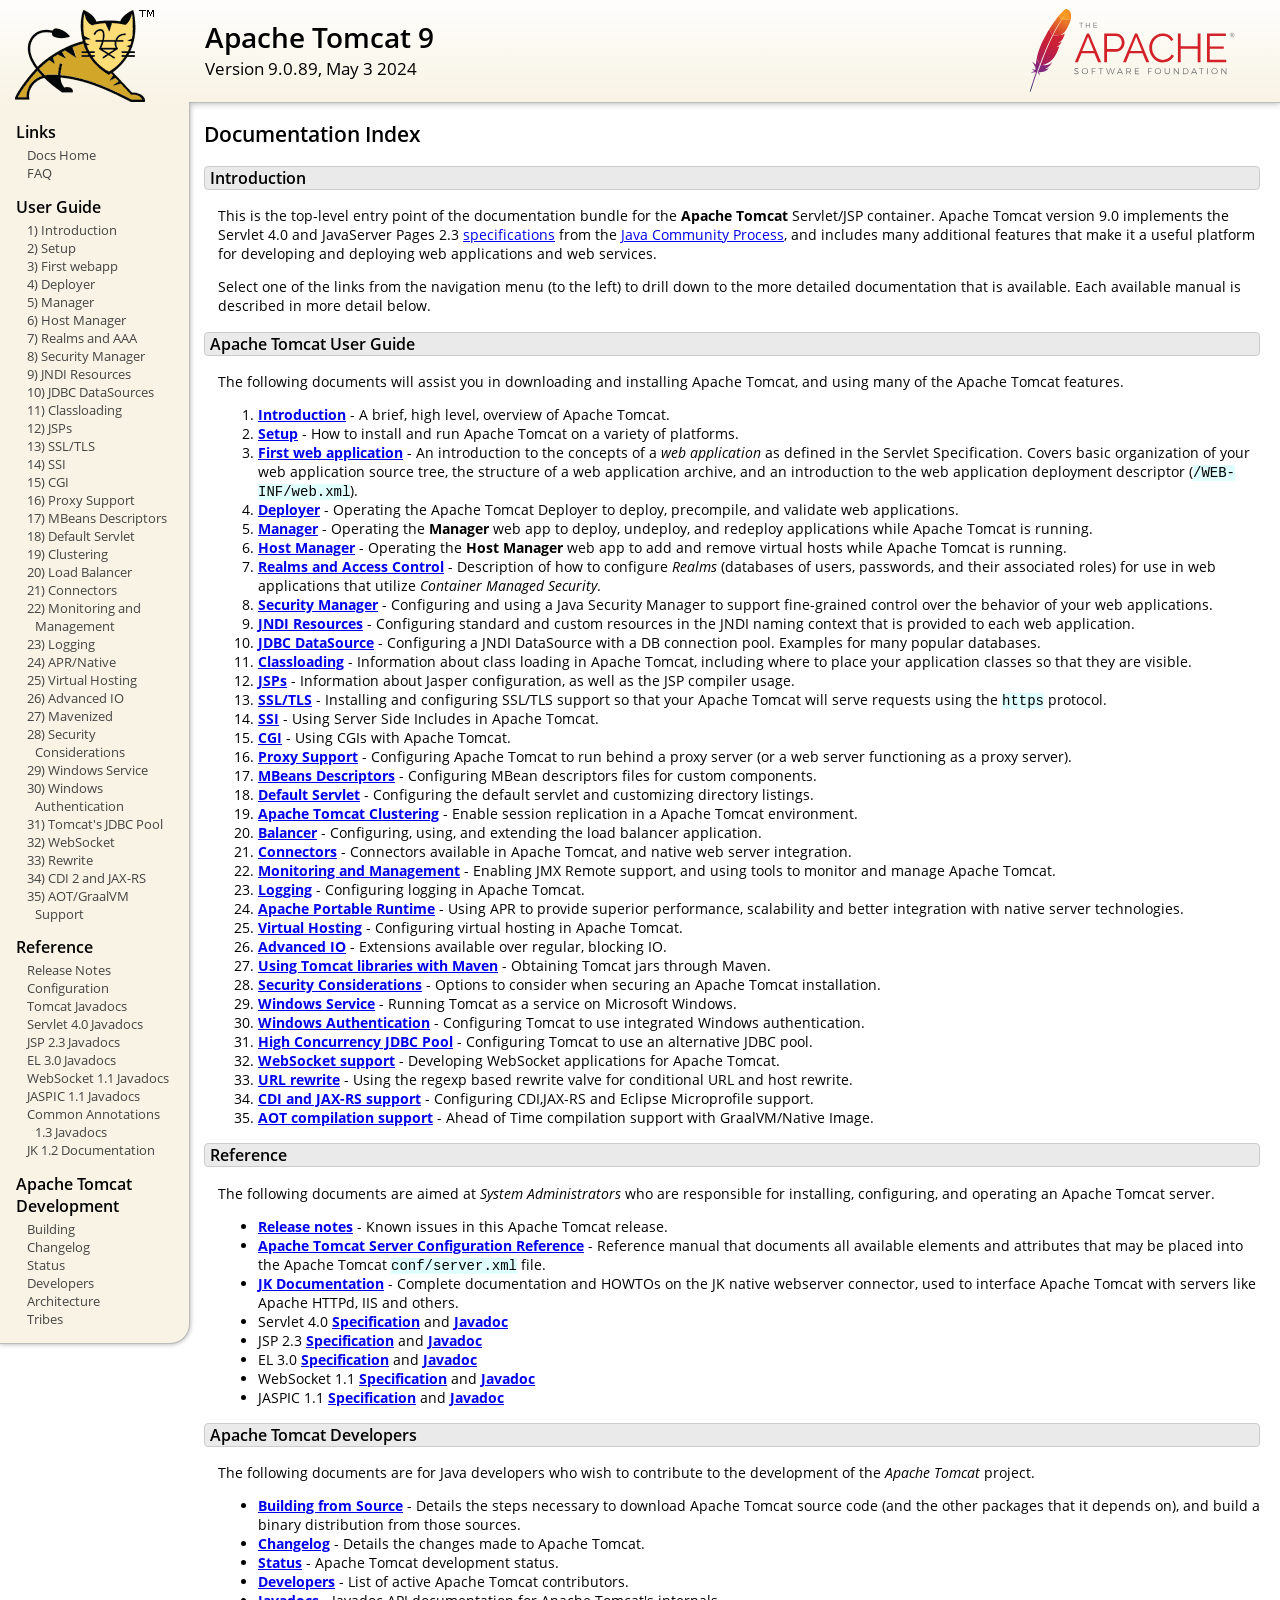
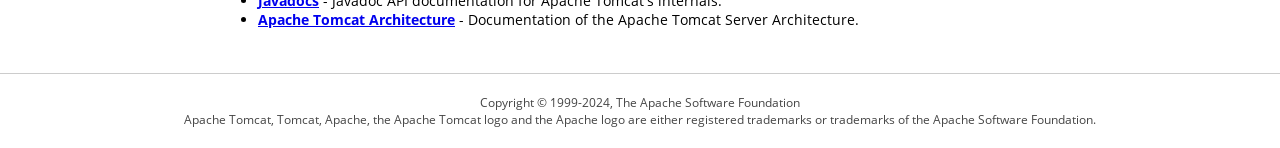
<file: proyectoPrimero/apache-tomcat-9.0.89/webapps/docs/index.html>
<!DOCTYPE html SYSTEM "about:legacy-compat">
<html lang="en"><head><META http-equiv="Content-Type" content="text/html; charset=UTF-8"><link href="./images/docs-stylesheet.css" rel="stylesheet" type="text/css"><title>Apache Tomcat 9 (9.0.89) - Documentation Index</title><meta name="author" content="Craig R. McClanahan"><meta name="author" content="Remy Maucherat"><meta name="author" content="Yoav Shapira"></head><body><div id="wrapper"><header><div id="header"><div><div><div class="logo noPrint"><a href="https://tomcat.apache.org/"><img alt="Tomcat Home" src="./images/tomcat.png"></a></div><div style="height: 1px;"></div><div class="asfLogo noPrint"><a href="https://www.apache.org/" target="_blank"><img src="./images/asf-logo.svg" alt="The Apache Software Foundation" style="width: 266px; height: 83px;"></a></div><h1>Apache Tomcat 9</h1><div class="versionInfo">
            Version 9.0.89,
            <time datetime="2024-05-03">May 3 2024</time></div><div style="height: 1px;"></div><div style="clear: left;"></div></div></div></div></header><div id="middle"><div><div id="mainLeft" class="noprint"><div><nav><div><h2>Links</h2><ul><li><a href="index.html">Docs Home</a></li><li><a href="https://cwiki.apache.org/confluence/display/TOMCAT/FAQ">FAQ</a></li></ul></div><div><h2>User Guide</h2><ul><li><a href="introduction.html">1) Introduction</a></li><li><a href="setup.html">2) Setup</a></li><li><a href="appdev/index.html">3) First webapp</a></li><li><a href="deployer-howto.html">4) Deployer</a></li><li><a href="manager-howto.html">5) Manager</a></li><li><a href="host-manager-howto.html">6) Host Manager</a></li><li><a href="realm-howto.html">7) Realms and AAA</a></li><li><a href="security-manager-howto.html">8) Security Manager</a></li><li><a href="jndi-resources-howto.html">9) JNDI Resources</a></li><li><a href="jndi-datasource-examples-howto.html">10) JDBC DataSources</a></li><li><a href="class-loader-howto.html">11) Classloading</a></li><li><a href="jasper-howto.html">12) JSPs</a></li><li><a href="ssl-howto.html">13) SSL/TLS</a></li><li><a href="ssi-howto.html">14) SSI</a></li><li><a href="cgi-howto.html">15) CGI</a></li><li><a href="proxy-howto.html">16) Proxy Support</a></li><li><a href="mbeans-descriptors-howto.html">17) MBeans Descriptors</a></li><li><a href="default-servlet.html">18) Default Servlet</a></li><li><a href="cluster-howto.html">19) Clustering</a></li><li><a href="balancer-howto.html">20) Load Balancer</a></li><li><a href="connectors.html">21) Connectors</a></li><li><a href="monitoring.html">22) Monitoring and Management</a></li><li><a href="logging.html">23) Logging</a></li><li><a href="apr.html">24) APR/Native</a></li><li><a href="virtual-hosting-howto.html">25) Virtual Hosting</a></li><li><a href="aio.html">26) Advanced IO</a></li><li><a href="maven-jars.html">27) Mavenized</a></li><li><a href="security-howto.html">28) Security Considerations</a></li><li><a href="windows-service-howto.html">29) Windows Service</a></li><li><a href="windows-auth-howto.html">30) Windows Authentication</a></li><li><a href="jdbc-pool.html">31) Tomcat's JDBC Pool</a></li><li><a href="web-socket-howto.html">32) WebSocket</a></li><li><a href="rewrite.html">33) Rewrite</a></li><li><a href="cdi.html">34) CDI 2 and JAX-RS</a></li><li><a href="graal.html">35) AOT/GraalVM Support</a></li></ul></div><div><h2>Reference</h2><ul><li><a href="RELEASE-NOTES.txt">Release Notes</a></li><li><a href="config/index.html">Configuration</a></li><li><a href="api/index.html">Tomcat Javadocs</a></li><li><a href="servletapi/index.html">Servlet 4.0 Javadocs</a></li><li><a href="jspapi/index.html">JSP 2.3 Javadocs</a></li><li><a href="elapi/index.html">EL 3.0 Javadocs</a></li><li><a href="websocketapi/index.html">WebSocket 1.1 Javadocs</a></li><li><a href="jaspicapi/index.html">JASPIC 1.1 Javadocs</a></li><li><a href="annotationapi/index.html">Common Annotations 1.3 Javadocs</a></li><li><a href="https://tomcat.apache.org/connectors-doc/">JK 1.2 Documentation</a></li></ul></div><div><h2>Apache Tomcat Development</h2><ul><li><a href="building.html">Building</a></li><li><a href="changelog.html">Changelog</a></li><li><a href="https://cwiki.apache.org/confluence/display/TOMCAT/Tomcat+Versions">Status</a></li><li><a href="developers.html">Developers</a></li><li><a href="architecture/index.html">Architecture</a></li><li><a href="tribes/introduction.html">Tribes</a></li></ul></div></nav></div></div><div id="mainRight"><div id="content"><h2>Documentation Index</h2><h3 id="Introduction">Introduction</h3><div class="text">

<p>This is the top-level entry point of the documentation bundle for the
<strong>Apache Tomcat</strong> Servlet/JSP container.  Apache Tomcat version
9.0 implements the Servlet 4.0 and JavaServer Pages 2.3
<a href="https://cwiki.apache.org/confluence/display/TOMCAT/Specifications">specifications</a> from the
<a href="https://www.jcp.org">Java Community Process</a>, and includes many
additional features that make it a useful platform for developing and deploying
web applications and web services.</p>

<p>Select one of the links from the navigation menu (to the left) to drill
down to the more detailed documentation that is available.  Each available
manual is described in more detail below.</p>

</div><h3 id="Apache_Tomcat_User_Guide">Apache Tomcat User Guide</h3><div class="text">

<p>The following documents will assist you in downloading and installing
Apache Tomcat, and using many of the Apache Tomcat features.</p>

<ol>
<li><a href="introduction.html"><strong>Introduction</strong></a> - A
    brief, high level, overview of Apache Tomcat.</li>
<li><a href="setup.html"><strong>Setup</strong></a> - How to install and run
    Apache Tomcat on a variety of platforms.</li>
<li><a href="appdev/index.html"><strong>First web application</strong></a>
    - An introduction to the concepts of a <em>web application</em> as defined
    in the Servlet Specification.  Covers basic organization of your web application
    source tree, the structure of a web application archive, and an
    introduction to the web application deployment descriptor
    (<code>/WEB-INF/web.xml</code>).</li>
<li><a href="deployer-howto.html"><strong>Deployer</strong></a> -
    Operating the Apache Tomcat Deployer to deploy, precompile, and validate web
    applications.</li>
<li><a href="manager-howto.html"><strong>Manager</strong></a> -
    Operating the <strong>Manager</strong> web app to deploy, undeploy, and
    redeploy applications while Apache Tomcat is running.</li>
<li><a href="host-manager-howto.html"><strong>Host Manager</strong></a> -
    Operating the <strong>Host Manager</strong> web app to add and remove
    virtual hosts while Apache Tomcat is running.</li>
<li><a href="realm-howto.html"><strong>Realms and Access Control</strong></a>
    - Description of how to configure <em>Realms</em> (databases of users,
    passwords, and their associated roles) for use in web applications that
    utilize <em>Container Managed Security</em>.</li>
<li><a href="security-manager-howto.html"><strong>Security Manager</strong></a>
    - Configuring and using a Java Security Manager to
    support fine-grained control over the behavior of your web applications.
    </li>
<li><a href="jndi-resources-howto.html"><strong>JNDI Resources</strong></a>
    - Configuring standard and custom resources in the JNDI naming context
    that is provided to each web application.</li>
<li><a href="jndi-datasource-examples-howto.html">
    <strong>JDBC DataSource</strong></a>
    - Configuring a JNDI DataSource with a DB connection pool.
    Examples for many popular databases.</li>
<li><a href="class-loader-howto.html"><strong>Classloading</strong></a>
    - Information about class loading in Apache Tomcat, including where to place
    your application classes so that they are visible.</li>
<li><a href="jasper-howto.html"><strong>JSPs</strong></a>
    - Information about Jasper configuration, as well as the JSP compiler
    usage.</li>
<li><a href="ssl-howto.html"><strong>SSL/TLS</strong></a> -
    Installing and configuring SSL/TLS support so that your Apache Tomcat will
    serve requests using the <code>https</code> protocol.</li>
<li><a href="ssi-howto.html"><strong>SSI</strong></a> -
    Using Server Side Includes in Apache Tomcat.</li>
<li><a href="cgi-howto.html"><strong>CGI</strong></a> -
    Using CGIs with Apache Tomcat.</li>
<li><a href="proxy-howto.html"><strong>Proxy Support</strong></a> -
    Configuring Apache Tomcat to run behind a proxy server (or a web server
    functioning as a proxy server).</li>
<li><a href="mbeans-descriptors-howto.html"><strong>MBeans Descriptors</strong></a> -
    Configuring MBean descriptors files for custom components.</li>
<li><a href="default-servlet.html"><strong>Default Servlet</strong></a> -
    Configuring the default servlet and customizing directory listings.</li>
<li><a href="cluster-howto.html"><strong>Apache Tomcat Clustering</strong></a> -
    Enable session replication in a Apache Tomcat environment.</li>
<li><a href="balancer-howto.html"><strong>Balancer</strong></a> -
    Configuring, using, and extending the load balancer application.</li>
<li><a href="connectors.html"><strong>Connectors</strong></a> -
    Connectors available in Apache Tomcat, and native web server integration.</li>
<li><a href="monitoring.html"><strong>Monitoring and Management</strong></a> -
    Enabling JMX Remote support, and using tools to monitor and manage Apache Tomcat.</li>
<li><a href="logging.html"><strong>Logging</strong></a> -
    Configuring logging in Apache Tomcat.</li>
<li><a href="apr.html"><strong>Apache Portable Runtime</strong></a> -
    Using APR to provide superior performance, scalability and better
    integration with native server technologies.</li>
<li><a href="virtual-hosting-howto.html"><strong>Virtual Hosting</strong></a> -
    Configuring virtual hosting in Apache Tomcat.</li>
<li><a href="aio.html"><strong>Advanced IO</strong></a> -
    Extensions available over regular, blocking IO.</li>
<li><a href="maven-jars.html"><strong>Using Tomcat libraries with Maven</strong></a> -
    Obtaining Tomcat jars through Maven.</li>
<li><a href="security-howto.html"><strong>Security Considerations</strong></a> -
    Options to consider when securing an Apache Tomcat installation.</li>
<li><a href="windows-service-howto.html"><strong>Windows Service</strong></a> -
    Running Tomcat as a service on Microsoft Windows.</li>
<li><a href="windows-auth-howto.html"><strong>Windows Authentication</strong></a> -
    Configuring Tomcat to use integrated Windows authentication.</li>
<li><a href="jdbc-pool.html"><strong>High Concurrency JDBC Pool</strong></a> -
    Configuring Tomcat to use an alternative JDBC pool.</li>
<li><a href="web-socket-howto.html"><strong>WebSocket support</strong></a> -
    Developing WebSocket applications for Apache Tomcat.</li>
<li><a href="rewrite.html"><strong>URL rewrite</strong></a> -
    Using the regexp based rewrite valve for conditional URL and host rewrite.</li>
<li><a href="cdi.html"><strong>CDI and JAX-RS support</strong></a> -
    Configuring CDI,JAX-RS and Eclipse Microprofile support.</li>
<li><a href="graal.html"><strong>AOT compilation support</strong></a> -
    Ahead of Time compilation support with GraalVM/Native Image.</li>
</ol>

</div><h3 id="Reference">Reference</h3><div class="text">

<p>The following documents are aimed at <em>System Administrators</em> who
are responsible for installing, configuring, and operating an Apache Tomcat server.
</p>
<ul>
<li><a href="RELEASE-NOTES.txt"><strong>Release notes</strong></a>
    - Known issues in this Apache Tomcat release.
    </li>
<li><a href="config/index.html"><strong>Apache Tomcat Server Configuration Reference</strong></a>
    - Reference manual that documents all available elements and attributes
      that may be placed into the Apache Tomcat <code>conf/server.xml</code> file.
    </li>
<li><a href="https://tomcat.apache.org/connectors-doc/index.html"><strong>JK Documentation</strong></a>
    - Complete documentation and HOWTOs on the JK native webserver connector,
      used to interface Apache Tomcat with servers like Apache HTTPd, IIS
      and others.</li>
<li>Servlet 4.0
    <a href="https://jcp.org/aboutJava/communityprocess/final/jsr369/index.html">
    <strong>Specification</strong></a> and
    <a href="https://javaee.github.io/javaee-spec/javadocs/javax/servlet/package-summary.html">
    <strong>Javadoc</strong></a>
    </li>
<li>JSP 2.3
    <a href="https://jcp.org/aboutJava/communityprocess/mrel/jsr245/index2.html">
    <strong>Specification</strong></a> and
    <a href="http://docs.oracle.com/javaee/7/api/javax/servlet/jsp/package-summary.html">
    <strong>Javadoc</strong></a>
    </li>
<li>EL 3.0
    <a href="https://jcp.org/aboutJava/communityprocess/final/jsr341/index.html">
    <strong>Specification</strong></a> and
    <a href="http://docs.oracle.com/javaee/7/api/javax/el/package-summary.html">
    <strong>Javadoc</strong></a>
    </li>
<li>WebSocket 1.1
    <a href="https://jcp.org/aboutJava/communityprocess/mrel/jsr356/index.html">
    <strong>Specification</strong></a> and
    <a href="http://docs.oracle.com/javaee/7/api/javax/websocket/package-summary.html">
    <strong>Javadoc</strong></a>
    </li>
<li>JASPIC 1.1
    <a href="https://jcp.org/aboutJava/communityprocess/mrel/jsr196/index.html">
    <strong>Specification</strong></a> and
    <a href="http://docs.oracle.com/javaee/7/api/javax/security/auth/message/package-summary.html">
    <strong>Javadoc</strong></a>
    </li>
</ul>

</div><h3 id="Apache_Tomcat_Developers">Apache Tomcat Developers</h3><div class="text">

<p>The following documents are for Java developers who wish to contribute to
the development of the <em>Apache Tomcat</em> project.</p>
<ul>
<li><a href="building.html"><strong>Building from Source</strong></a> -
    Details the steps necessary to download Apache Tomcat source code (and the
    other packages that it depends on), and build a binary distribution from
    those sources.
    </li>
<li><a href="changelog.html"><strong>Changelog</strong></a> - Details the
    changes made to Apache Tomcat.
    </li>
<li><a href="https://wiki.apache.org/tomcat/TomcatVersions"><strong>Status</strong></a> -
    Apache Tomcat development status.
    </li>
<li><a href="developers.html"><strong>Developers</strong></a> - List of active
    Apache Tomcat contributors.
    </li>
<li><a href="api/index.html"><strong>Javadocs</strong></a>
    - Javadoc API documentation for Apache Tomcat's internals.</li>
<li><a href="architecture/index.html"><strong>Apache Tomcat Architecture</strong></a>
    - Documentation of the Apache Tomcat Server Architecture.</li>
</ul>

</div></div></div></div></div><footer><div id="footer">
    Copyright &copy; 1999-2024, The Apache Software Foundation
    <br>
    Apache Tomcat, Tomcat, Apache, the Apache Tomcat logo and the Apache logo
    are either registered trademarks or trademarks of the Apache Software
    Foundation.
    </div></footer></div></body></html>
</file>
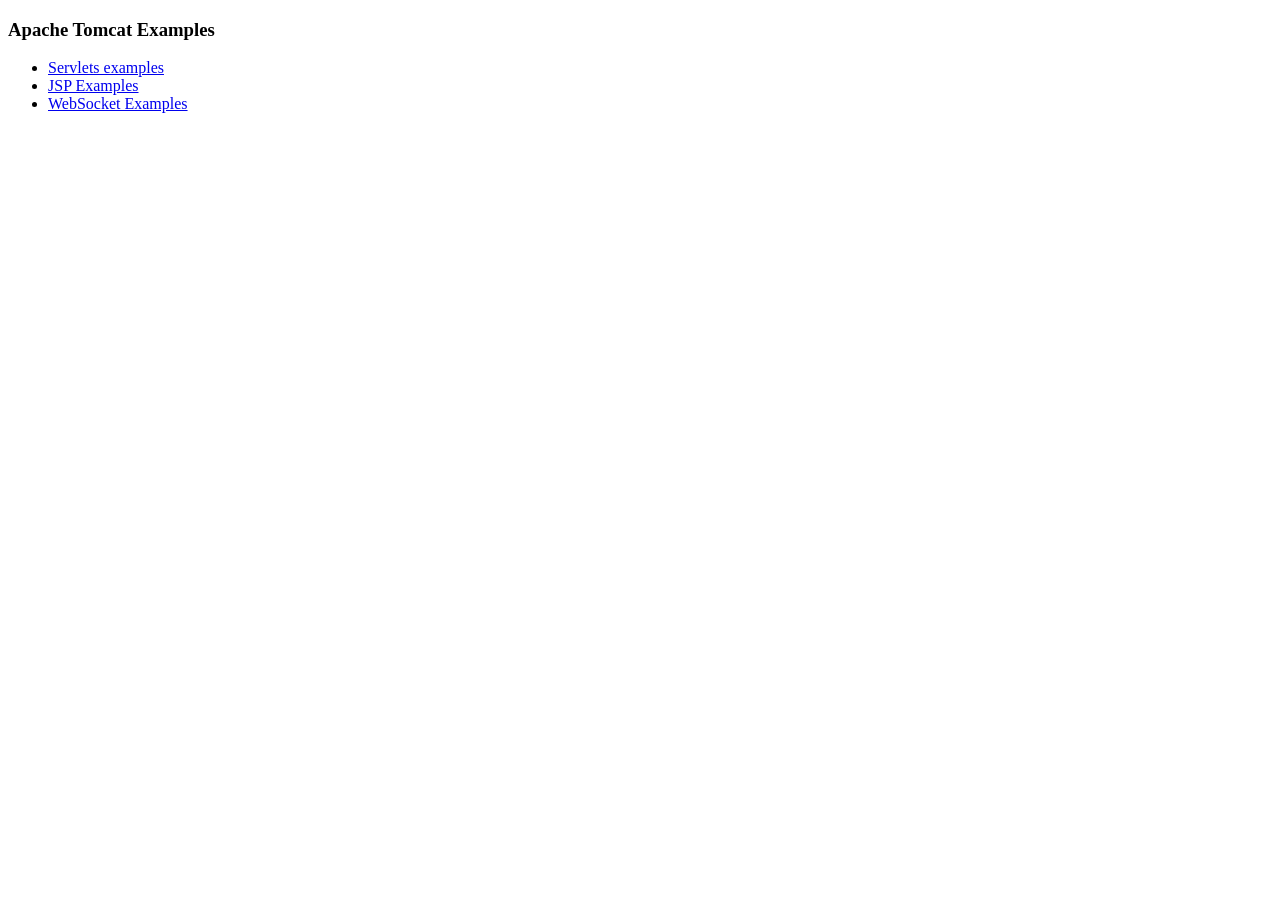
<file: proyectoPrimero/apache-tomcat-9.0.89/webapps/examples/index.html>
<!--
  Licensed to the Apache Software Foundation (ASF) under one or more
  contributor license agreements.  See the NOTICE file distributed with
  this work for additional information regarding copyright ownership.
  The ASF licenses this file to You under the Apache License, Version 2.0
  (the "License"); you may not use this file except in compliance with
  the License.  You may obtain a copy of the License at

      http://www.apache.org/licenses/LICENSE-2.0

  Unless required by applicable law or agreed to in writing, software
  distributed under the License is distributed on an "AS IS" BASIS,
  WITHOUT WARRANTIES OR CONDITIONS OF ANY KIND, either express or implied.
  See the License for the specific language governing permissions and
  limitations under the License.
-->
<!DOCTYPE HTML><html lang="en"><head>
<meta charset="UTF-8">
<title>Apache Tomcat Examples</title>
</head>
<body>
<p>
<h3>Apache Tomcat Examples</H3>
<p></p>
<ul>
<li><a href="servlets">Servlets examples</a></li>
<li><a href="jsp">JSP Examples</a></li>
<li><a href="websocket/index.xhtml">WebSocket Examples</a></li>
</ul>
</body></html>
</file>
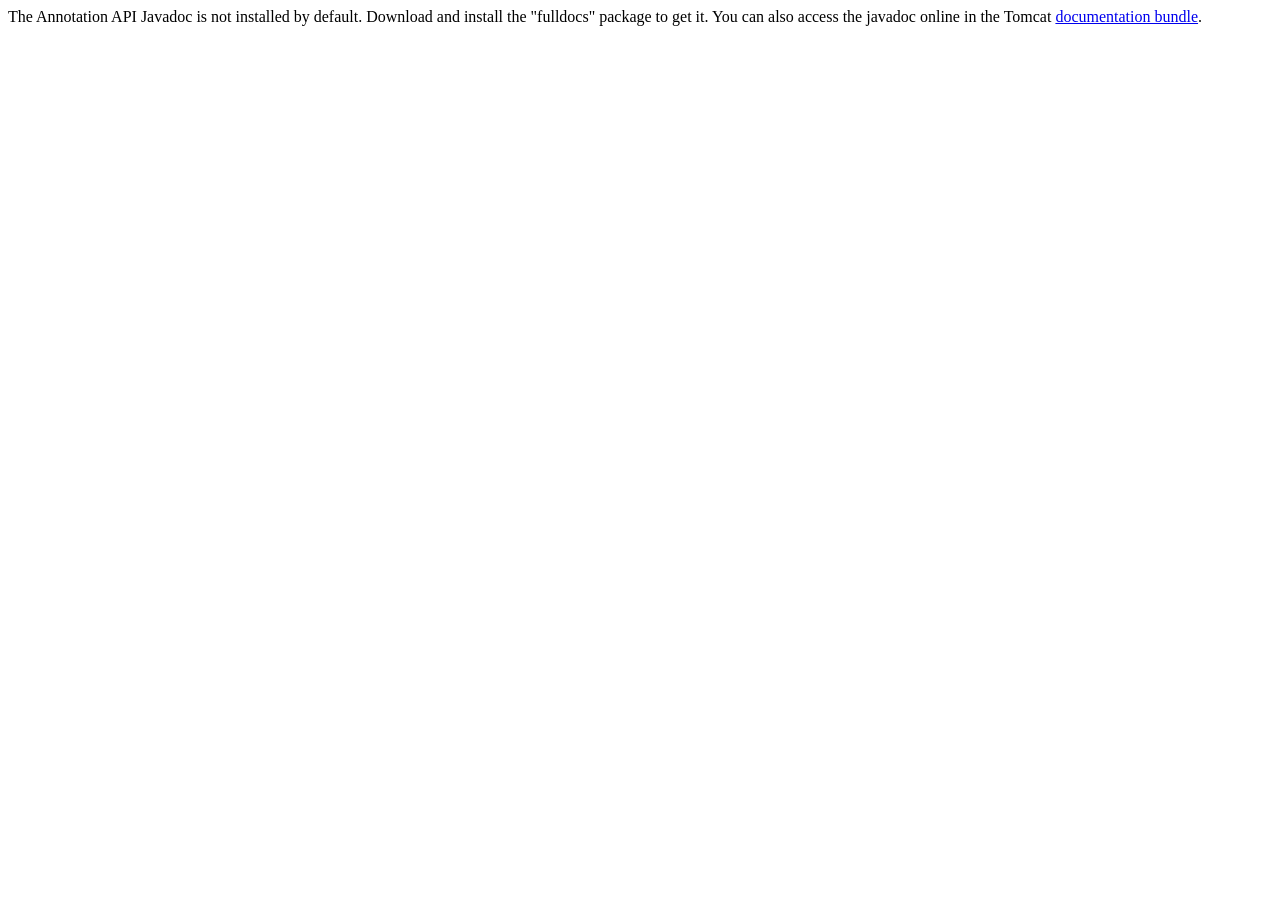
<file: proyectoPrimero/apache-tomcat-9.0.89/webapps/docs/annotationapi/index.html>
<!--
  Licensed to the Apache Software Foundation (ASF) under one or more
  contributor license agreements.  See the NOTICE file distributed with
  this work for additional information regarding copyright ownership.
  The ASF licenses this file to You under the Apache License, Version 2.0
  (the "License"); you may not use this file except in compliance with
  the License.  You may obtain a copy of the License at

      http://www.apache.org/licenses/LICENSE-2.0

  Unless required by applicable law or agreed to in writing, software
  distributed under the License is distributed on an "AS IS" BASIS,
  WITHOUT WARRANTIES OR CONDITIONS OF ANY KIND, either express or implied.
  See the License for the specific language governing permissions and
  limitations under the License.
-->
<!DOCTYPE html>
<html>
<head>
    <meta charset="UTF-8" />
    <title>API docs</title>
</head>

<body>

The Annotation API Javadoc is not installed by default. Download and install
the "fulldocs" package to get it.

You can also access the javadoc online in the Tomcat
<a href="https://tomcat.apache.org/tomcat-9.0-doc/">
    documentation bundle</a>.

</body>
</html>
</file>
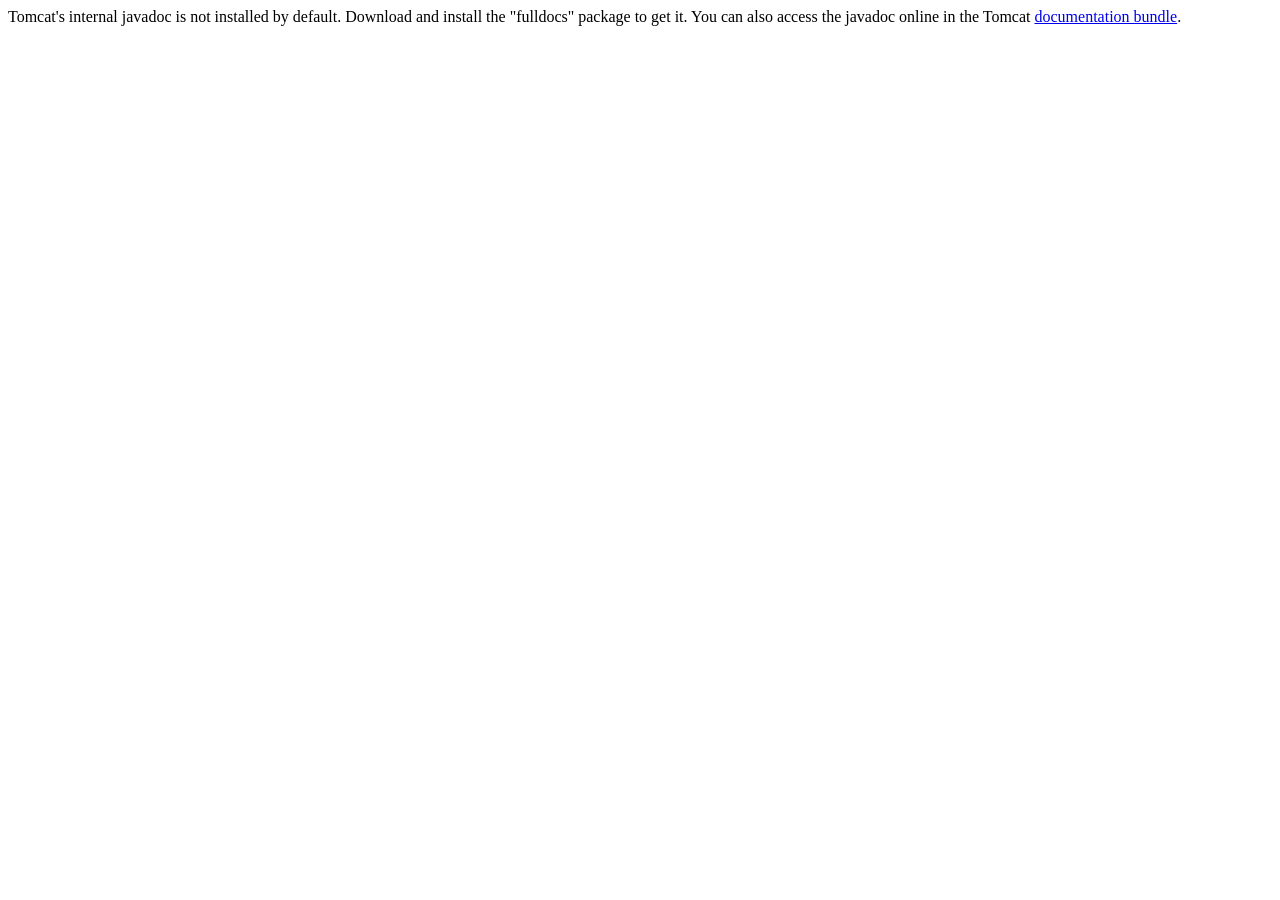
<file: proyectoPrimero/apache-tomcat-9.0.89/webapps/docs/api/index.html>
<!--
  Licensed to the Apache Software Foundation (ASF) under one or more
  contributor license agreements.  See the NOTICE file distributed with
  this work for additional information regarding copyright ownership.
  The ASF licenses this file to You under the Apache License, Version 2.0
  (the "License"); you may not use this file except in compliance with
  the License.  You may obtain a copy of the License at

      http://www.apache.org/licenses/LICENSE-2.0

  Unless required by applicable law or agreed to in writing, software
  distributed under the License is distributed on an "AS IS" BASIS,
  WITHOUT WARRANTIES OR CONDITIONS OF ANY KIND, either express or implied.
  See the License for the specific language governing permissions and
  limitations under the License.
-->
<!DOCTYPE html>
<html>
    <head>
    <meta charset="UTF-8" />
    <title>API docs</title>
</head>

<body>

Tomcat's internal javadoc is not installed by default. Download and install
the "fulldocs" package to get it.

You can also access the javadoc online in the Tomcat
<a href="https://tomcat.apache.org/tomcat-9.0-doc/">
documentation bundle</a>.

</body>
</html>
</file>
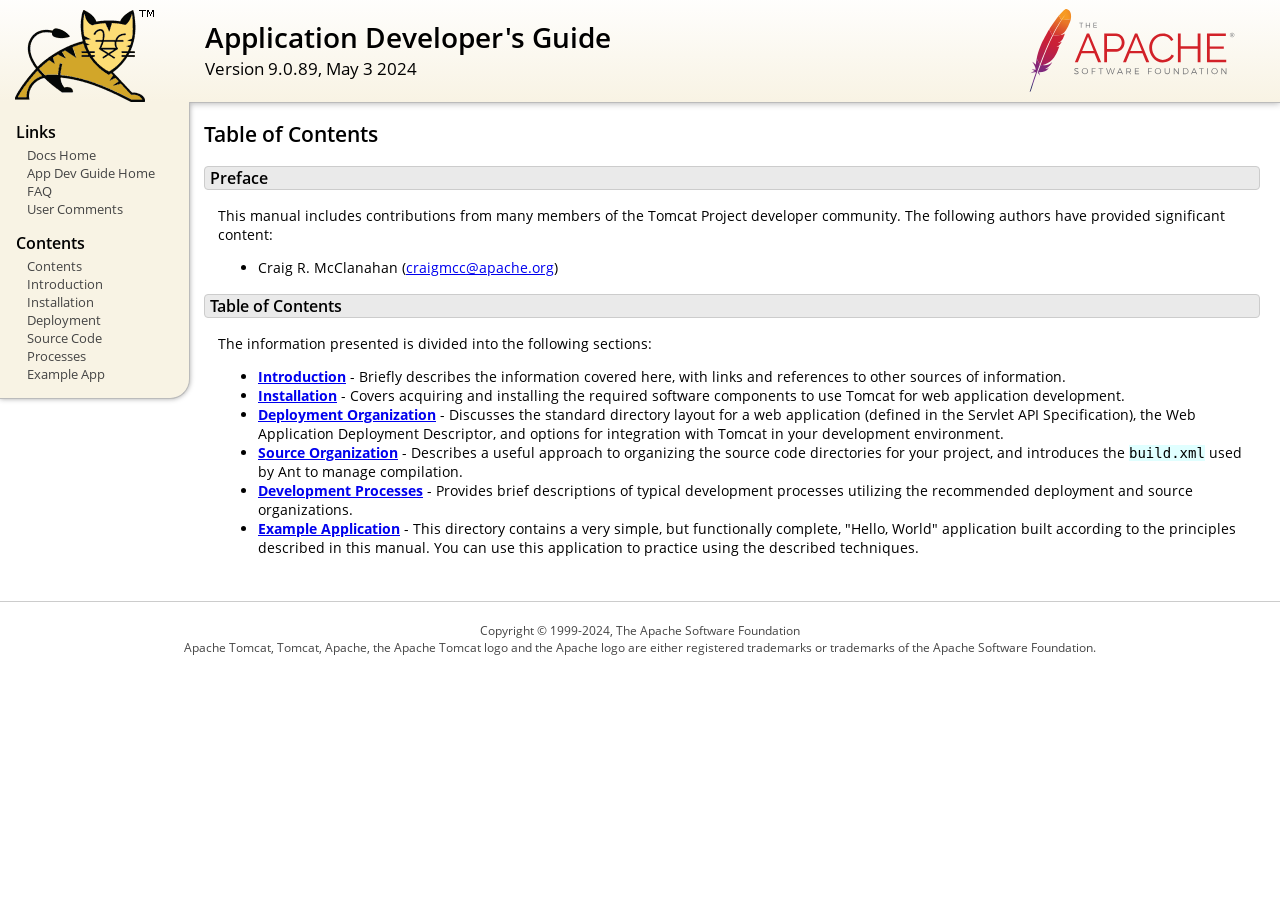
<file: proyectoPrimero/apache-tomcat-9.0.89/webapps/docs/appdev/index.html>
<!DOCTYPE html SYSTEM "about:legacy-compat">
<html lang="en"><head><META http-equiv="Content-Type" content="text/html; charset=UTF-8"><link href="../images/docs-stylesheet.css" rel="stylesheet" type="text/css"><title>Application Developer's Guide (9.0.89) - Table of Contents</title><meta name="author" content="Craig R. McClanahan"></head><body><div id="wrapper"><header><div id="header"><div><div><div class="logo noPrint"><a href="https://tomcat.apache.org/"><img alt="Tomcat Home" src="../images/tomcat.png"></a></div><div style="height: 1px;"></div><div class="asfLogo noPrint"><a href="https://www.apache.org/" target="_blank"><img src="../images/asf-logo.svg" alt="The Apache Software Foundation" style="width: 266px; height: 83px;"></a></div><h1>Application Developer's Guide</h1><div class="versionInfo">
            Version 9.0.89,
            <time datetime="2024-05-03">May 3 2024</time></div><div style="height: 1px;"></div><div style="clear: left;"></div></div></div></div></header><div id="middle"><div><div id="mainLeft" class="noprint"><div><nav><div><h2>Links</h2><ul><li><a href="../index.html">Docs Home</a></li><li><a href="index.html">App Dev Guide Home</a></li><li><a href="https://cwiki.apache.org/confluence/display/TOMCAT/FAQ">FAQ</a></li><li><a href="#comments_section">User Comments</a></li></ul></div><div><h2>Contents</h2><ul><li><a href="index.html">Contents</a></li><li><a href="introduction.html">Introduction</a></li><li><a href="installation.html">Installation</a></li><li><a href="deployment.html">Deployment</a></li><li><a href="source.html">Source Code</a></li><li><a href="processes.html">Processes</a></li><li><a href="sample/">Example App</a></li></ul></div></nav></div></div><div id="mainRight"><div id="content"><h2>Table of Contents</h2><h3 id="Preface">Preface</h3><div class="text">

<p>This manual includes contributions from many members of the Tomcat Project
developer community.  The following authors have provided significant content:
</p>
<ul>
<li>Craig R. McClanahan
    (<a href="mailto:craigmcc@apache.org">craigmcc@apache.org</a>)</li>
</ul>

</div><h3 id="Table_of_Contents">Table of Contents</h3><div class="text">

<p>The information presented is divided into the following sections:</p>
<ul>
<li><a href="introduction.html"><strong>Introduction</strong></a> -
    Briefly describes the information covered here, with
    links and references to other sources of information.</li>
<li><a href="installation.html"><strong>Installation</strong></a> -
    Covers acquiring and installing the required software
    components to use Tomcat for web application development.</li>
<li><a href="deployment.html"><strong>Deployment Organization</strong></a> -
    Discusses the standard directory layout for a web application
    (defined in the Servlet API Specification), the Web Application
    Deployment Descriptor, and options for integration with Tomcat
    in your development environment.</li>
<li><a href="source.html"><strong>Source Organization</strong></a> -
    Describes a useful approach to organizing the source code
    directories for your project, and introduces the
    <code>build.xml</code> used by Ant to manage compilation.</li>
<li><a href="processes.html"><strong>Development Processes</strong></a> -
    Provides brief descriptions of typical development processes
    utilizing the recommended deployment and source organizations.</li>
<li><a href="sample/" target="_blank"><strong>Example Application</strong></a> -
    This directory contains a very simple, but functionally complete,
    "Hello, World" application built according to the principles
    described in this manual.  You can use this application to
    practice using the described techniques.</li>
</ul>

</div></div></div></div></div><footer><div id="footer">
    Copyright &copy; 1999-2024, The Apache Software Foundation
    <br>
    Apache Tomcat, Tomcat, Apache, the Apache Tomcat logo and the Apache logo
    are either registered trademarks or trademarks of the Apache Software
    Foundation.
    </div></footer></div></body></html>
</file>
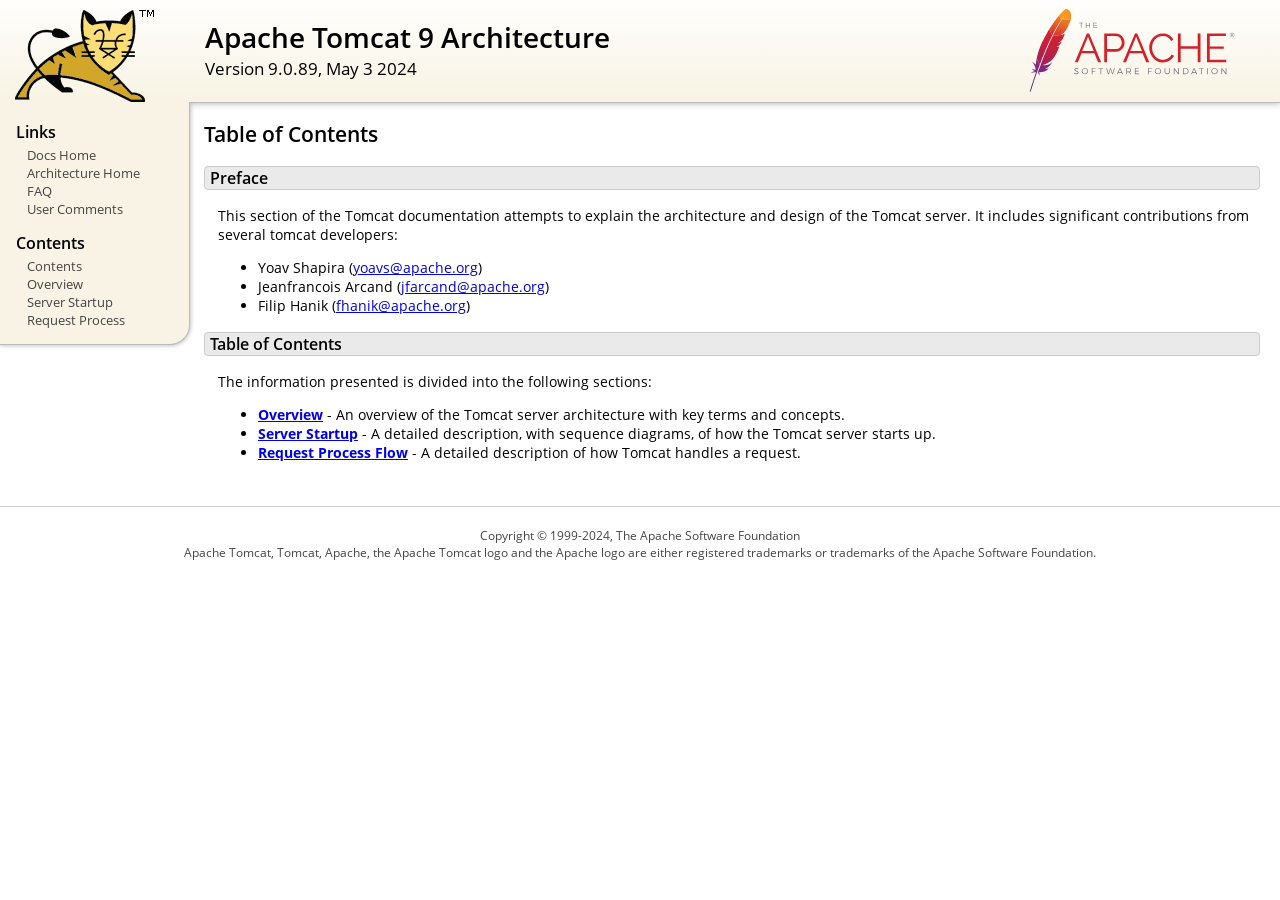
<file: proyectoPrimero/apache-tomcat-9.0.89/webapps/docs/architecture/index.html>
<!DOCTYPE html SYSTEM "about:legacy-compat">
<html lang="en"><head><META http-equiv="Content-Type" content="text/html; charset=UTF-8"><link href="../images/docs-stylesheet.css" rel="stylesheet" type="text/css"><title>Apache Tomcat 9 Architecture (9.0.89) - Table of Contents</title><meta name="author" content="Yoav Shapira"></head><body><div id="wrapper"><header><div id="header"><div><div><div class="logo noPrint"><a href="https://tomcat.apache.org/"><img alt="Tomcat Home" src="../images/tomcat.png"></a></div><div style="height: 1px;"></div><div class="asfLogo noPrint"><a href="https://www.apache.org/" target="_blank"><img src="../images/asf-logo.svg" alt="The Apache Software Foundation" style="width: 266px; height: 83px;"></a></div><h1>Apache Tomcat 9 Architecture</h1><div class="versionInfo">
            Version 9.0.89,
            <time datetime="2024-05-03">May 3 2024</time></div><div style="height: 1px;"></div><div style="clear: left;"></div></div></div></div></header><div id="middle"><div><div id="mainLeft" class="noprint"><div><nav><div><h2>Links</h2><ul><li><a href="../index.html">Docs Home</a></li><li><a href="index.html">Architecture Home</a></li><li><a href="https://cwiki.apache.org/confluence/display/TOMCAT/FAQ">FAQ</a></li><li><a href="#comments_section">User Comments</a></li></ul></div><div><h2>Contents</h2><ul><li><a href="index.html">Contents</a></li><li><a href="overview.html">Overview</a></li><li><a href="startup.html">Server Startup</a></li><li><a href="requestProcess.html">Request Process</a></li></ul></div></nav></div></div><div id="mainRight"><div id="content"><h2>Table of Contents</h2><h3 id="Preface">Preface</h3><div class="text">

<p>This section of the Tomcat documentation attempts to explain
the architecture and design of the Tomcat server.  It includes significant
contributions from several tomcat developers:
</p>
<ul>
<li>Yoav Shapira
    (<a href="mailto:yoavs@apache.org">yoavs@apache.org</a>)</li>
<li>Jeanfrancois Arcand
    (<a href="mailto:jfarcand@apache.org">jfarcand@apache.org</a>)</li>
<li>Filip Hanik
    (<a href="mailto:fhanik@apache.org">fhanik@apache.org</a>)</li>
</ul>

</div><h3 id="Table_of_Contents">Table of Contents</h3><div class="text">

<p>The information presented is divided into the following sections:</p>
<ul>
<li><a href="overview.html"><strong>Overview</strong></a> -
    An overview of the Tomcat server architecture with key terms
    and concepts.</li>
<li><a href="startup.html"><strong>Server Startup</strong></a> -
    A detailed description, with sequence diagrams, of how the Tomcat
    server starts up.</li>
<li><a href="requestProcess.html"><strong>Request Process Flow</strong></a> -
    A detailed description of how Tomcat handles a request.</li>
</ul>

</div></div></div></div></div><footer><div id="footer">
    Copyright &copy; 1999-2024, The Apache Software Foundation
    <br>
    Apache Tomcat, Tomcat, Apache, the Apache Tomcat logo and the Apache logo
    are either registered trademarks or trademarks of the Apache Software
    Foundation.
    </div></footer></div></body></html>
</file>
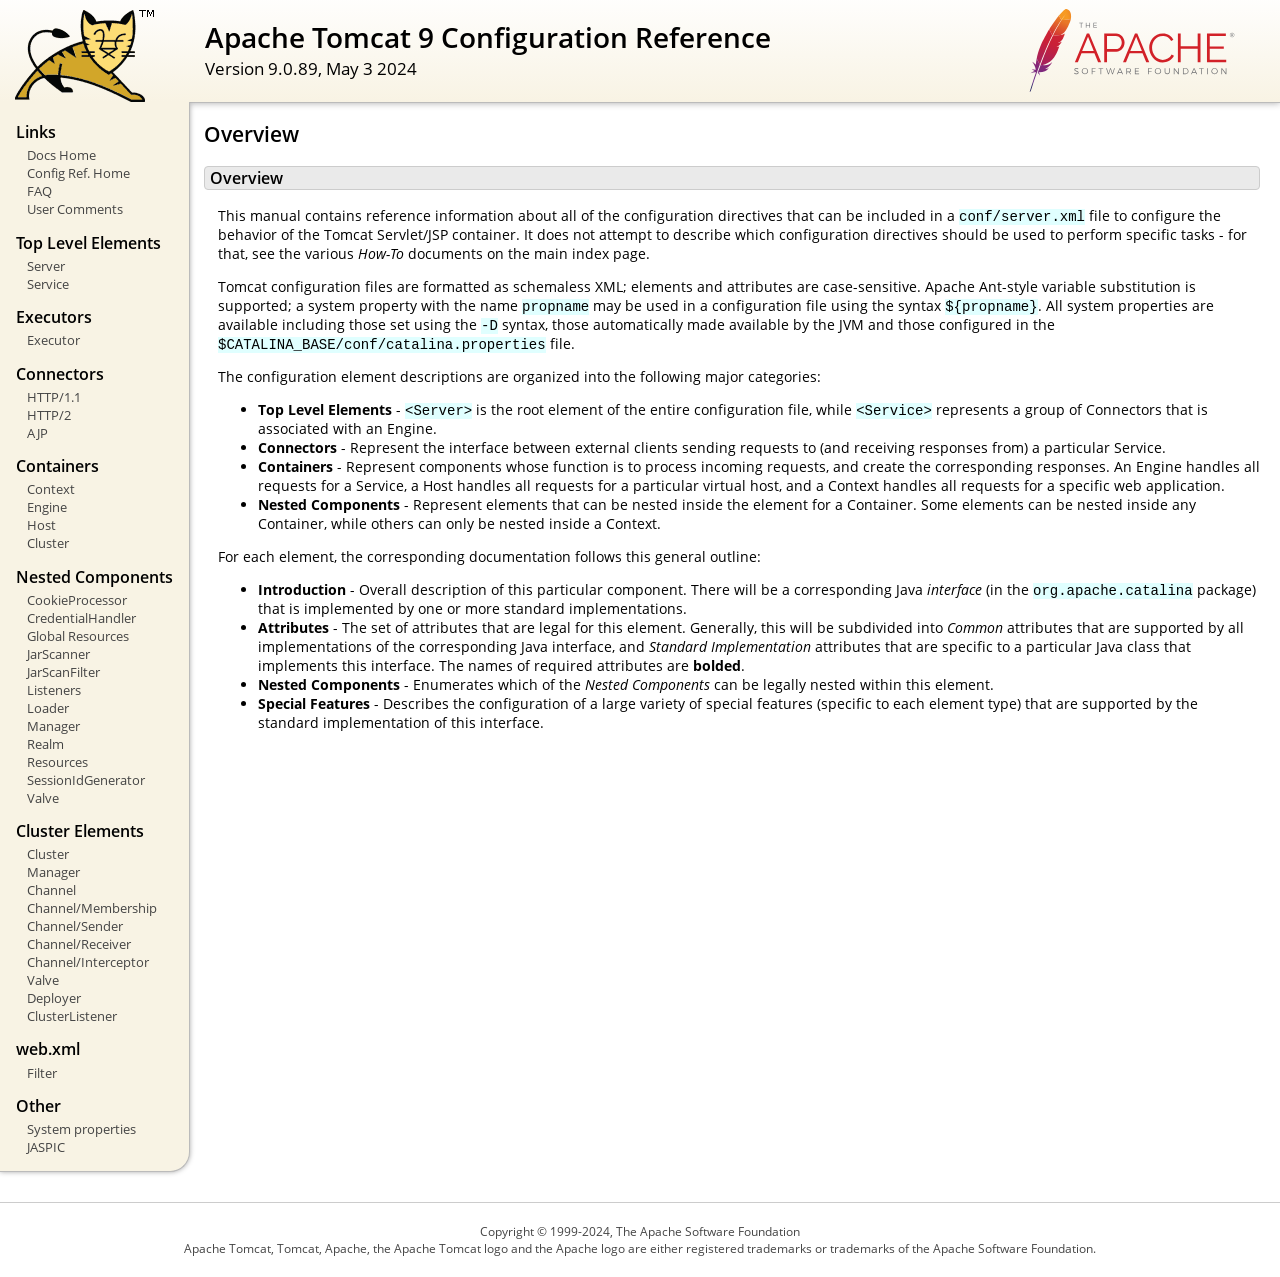
<file: proyectoPrimero/apache-tomcat-9.0.89/webapps/docs/config/index.html>
<!DOCTYPE html SYSTEM "about:legacy-compat">
<html lang="en"><head><META http-equiv="Content-Type" content="text/html; charset=UTF-8"><link href="../images/docs-stylesheet.css" rel="stylesheet" type="text/css"><title>Apache Tomcat 9 Configuration Reference (9.0.89) - Overview</title><meta name="author" content="Craig R. McClanahan"></head><body><div id="wrapper"><header><div id="header"><div><div><div class="logo noPrint"><a href="https://tomcat.apache.org/"><img alt="Tomcat Home" src="../images/tomcat.png"></a></div><div style="height: 1px;"></div><div class="asfLogo noPrint"><a href="https://www.apache.org/" target="_blank"><img src="../images/asf-logo.svg" alt="The Apache Software Foundation" style="width: 266px; height: 83px;"></a></div><h1>Apache Tomcat 9 Configuration Reference</h1><div class="versionInfo">
            Version 9.0.89,
            <time datetime="2024-05-03">May 3 2024</time></div><div style="height: 1px;"></div><div style="clear: left;"></div></div></div></div></header><div id="middle"><div><div id="mainLeft" class="noprint"><div><nav><div><h2>Links</h2><ul><li><a href="../index.html">Docs Home</a></li><li><a href="index.html">Config Ref. Home</a></li><li><a href="https://cwiki.apache.org/confluence/display/TOMCAT/FAQ">FAQ</a></li><li><a href="#comments_section">User Comments</a></li></ul></div><div><h2>Top Level Elements</h2><ul><li><a href="server.html">Server</a></li><li><a href="service.html">Service</a></li></ul></div><div><h2>Executors</h2><ul><li><a href="executor.html">Executor</a></li></ul></div><div><h2>Connectors</h2><ul><li><a href="http.html">HTTP/1.1</a></li><li><a href="http2.html">HTTP/2</a></li><li><a href="ajp.html">AJP</a></li></ul></div><div><h2>Containers</h2><ul><li><a href="context.html">Context</a></li><li><a href="engine.html">Engine</a></li><li><a href="host.html">Host</a></li><li><a href="cluster.html">Cluster</a></li></ul></div><div><h2>Nested Components</h2><ul><li><a href="cookie-processor.html">CookieProcessor</a></li><li><a href="credentialhandler.html">CredentialHandler</a></li><li><a href="globalresources.html">Global Resources</a></li><li><a href="jar-scanner.html">JarScanner</a></li><li><a href="jar-scan-filter.html">JarScanFilter</a></li><li><a href="listeners.html">Listeners</a></li><li><a href="loader.html">Loader</a></li><li><a href="manager.html">Manager</a></li><li><a href="realm.html">Realm</a></li><li><a href="resources.html">Resources</a></li><li><a href="sessionidgenerator.html">SessionIdGenerator</a></li><li><a href="valve.html">Valve</a></li></ul></div><div><h2>Cluster Elements</h2><ul><li><a href="cluster.html">Cluster</a></li><li><a href="cluster-manager.html">Manager</a></li><li><a href="cluster-channel.html">Channel</a></li><li><a href="cluster-membership.html">Channel/Membership</a></li><li><a href="cluster-sender.html">Channel/Sender</a></li><li><a href="cluster-receiver.html">Channel/Receiver</a></li><li><a href="cluster-interceptor.html">Channel/Interceptor</a></li><li><a href="cluster-valve.html">Valve</a></li><li><a href="cluster-deployer.html">Deployer</a></li><li><a href="cluster-listener.html">ClusterListener</a></li></ul></div><div><h2>web.xml</h2><ul><li><a href="filter.html">Filter</a></li></ul></div><div><h2>Other</h2><ul><li><a href="systemprops.html">System properties</a></li><li><a href="jaspic.html">JASPIC</a></li></ul></div></nav></div></div><div id="mainRight"><div id="content"><h2>Overview</h2><h3 id="Overview">Overview</h3><div class="text">

<p>This manual contains reference information about all of the configuration
directives that can be included in a <code>conf/server.xml</code> file to
configure the behavior of the Tomcat Servlet/JSP container.  It does not
attempt to describe which configuration directives should be used to perform
specific tasks - for that, see the various <em>How-To</em> documents on the
main index page.</p>

<p>Tomcat configuration files are formatted as schemaless XML; elements and
attributes are case-sensitive. Apache Ant-style variable substitution
is supported; a system property with the name <code>propname</code> may be
used in a configuration file using the syntax <code>${propname}</code>. All
system properties are available including those set using the <code>-D</code>
syntax, those automatically made available by the JVM and those configured in
the <code>$CATALINA_BASE/conf/catalina.properties</code> file.
</p>

<p>The configuration element descriptions are organized into the following
major categories:</p>
<ul>
<li><strong>Top Level Elements</strong> - <code>&lt;Server&gt;</code> is the
    root element of the entire configuration file, while
    <code>&lt;Service&gt;</code> represents a group of Connectors that is
    associated with an Engine.</li>
<li><strong>Connectors</strong> - Represent the interface between external
    clients sending requests to (and receiving responses from) a particular
    Service.</li>
<li><strong>Containers</strong> - Represent components whose function is to
    process incoming requests, and create the corresponding responses.
    An Engine handles all requests for a Service, a Host handles all requests
    for a particular virtual host, and a Context handles all requests for a
    specific web application.</li>
<li><strong>Nested Components</strong> - Represent elements that can be
    nested inside the element for a Container.  Some elements can be nested
    inside any Container, while others can only be nested inside a
    Context.</li>
</ul>

<p>For each element, the corresponding documentation follows this general
outline:</p>
<ul>
<li><strong>Introduction</strong> - Overall description of this particular
    component.  There will be a corresponding Java <em>interface</em> (in
    the <code>org.apache.catalina</code> package) that is implemented by one
    or more standard implementations.</li>
<li><strong>Attributes</strong> - The set of attributes that are legal for
    this element.  Generally, this will be subdivided into <em>Common</em>
    attributes that are supported by all implementations of the corresponding
    Java interface, and <em>Standard Implementation</em> attributes that are
    specific to a particular Java class that implements this interface.
    The names of required attributes are <strong>bolded</strong>.</li>
<li><strong>Nested Components</strong> - Enumerates which of the <em>Nested
    Components</em> can be legally nested within this element.</li>
<li><strong>Special Features</strong> - Describes the configuration of a large
    variety of special features (specific to each element type) that are
    supported by the standard implementation of this interface.</li>
</ul>

</div></div></div></div></div><footer><div id="footer">
    Copyright &copy; 1999-2024, The Apache Software Foundation
    <br>
    Apache Tomcat, Tomcat, Apache, the Apache Tomcat logo and the Apache logo
    are either registered trademarks or trademarks of the Apache Software
    Foundation.
    </div></footer></div></body></html>
</file>
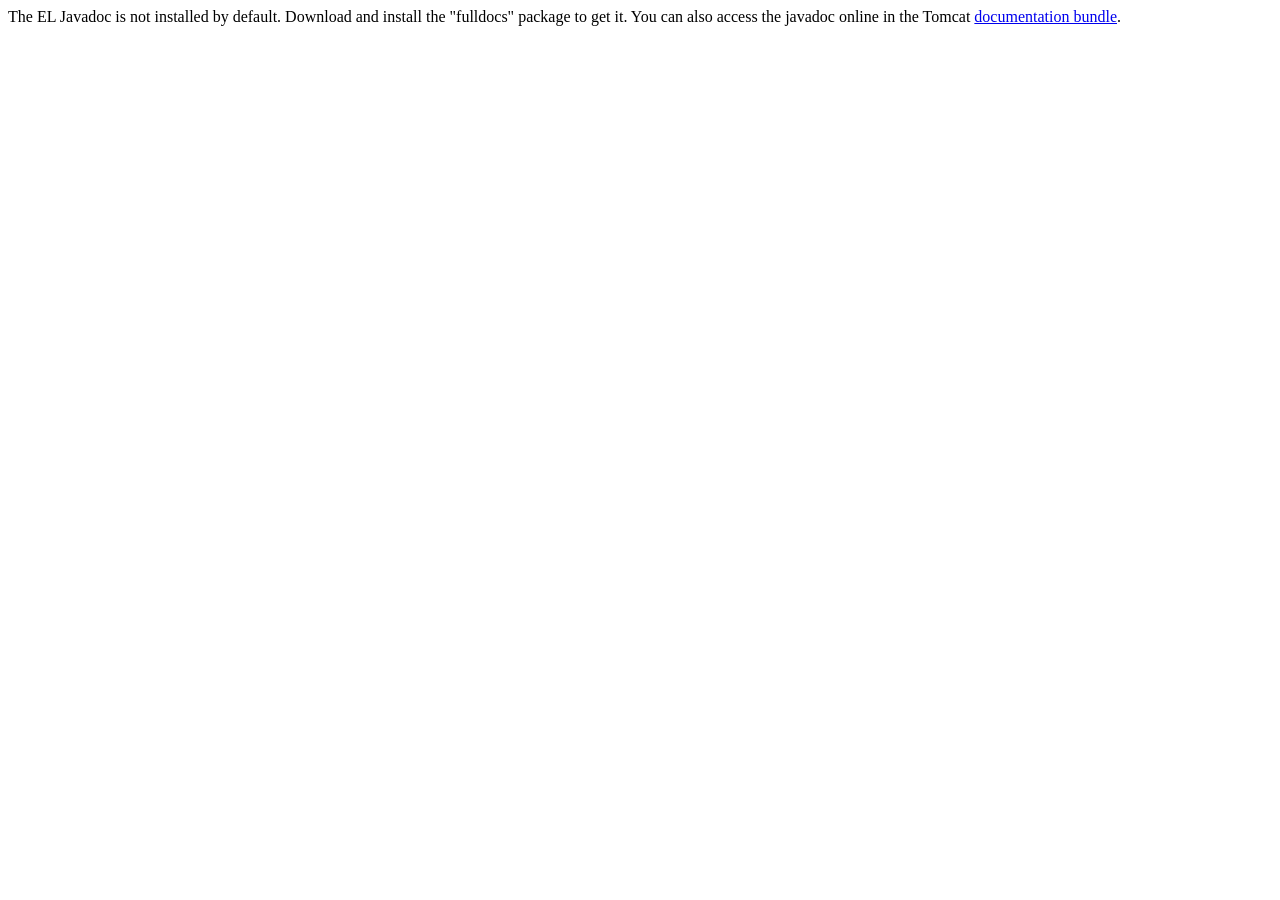
<file: proyectoPrimero/apache-tomcat-9.0.89/webapps/docs/elapi/index.html>
<!--
  Licensed to the Apache Software Foundation (ASF) under one or more
  contributor license agreements.  See the NOTICE file distributed with
  this work for additional information regarding copyright ownership.
  The ASF licenses this file to You under the Apache License, Version 2.0
  (the "License"); you may not use this file except in compliance with
  the License.  You may obtain a copy of the License at

      http://www.apache.org/licenses/LICENSE-2.0

  Unless required by applicable law or agreed to in writing, software
  distributed under the License is distributed on an "AS IS" BASIS,
  WITHOUT WARRANTIES OR CONDITIONS OF ANY KIND, either express or implied.
  See the License for the specific language governing permissions and
  limitations under the License.
-->
<!DOCTYPE html>
<html>
    <head>
    <meta charset="UTF-8" />
    <title>API docs</title>
</head>

<body>

The EL Javadoc is not installed by default. Download and install
the "fulldocs" package to get it.

You can also access the javadoc online in the Tomcat
<a href="https://tomcat.apache.org/tomcat-9.0-doc/">
documentation bundle</a>.

</body>
</html>
</file>
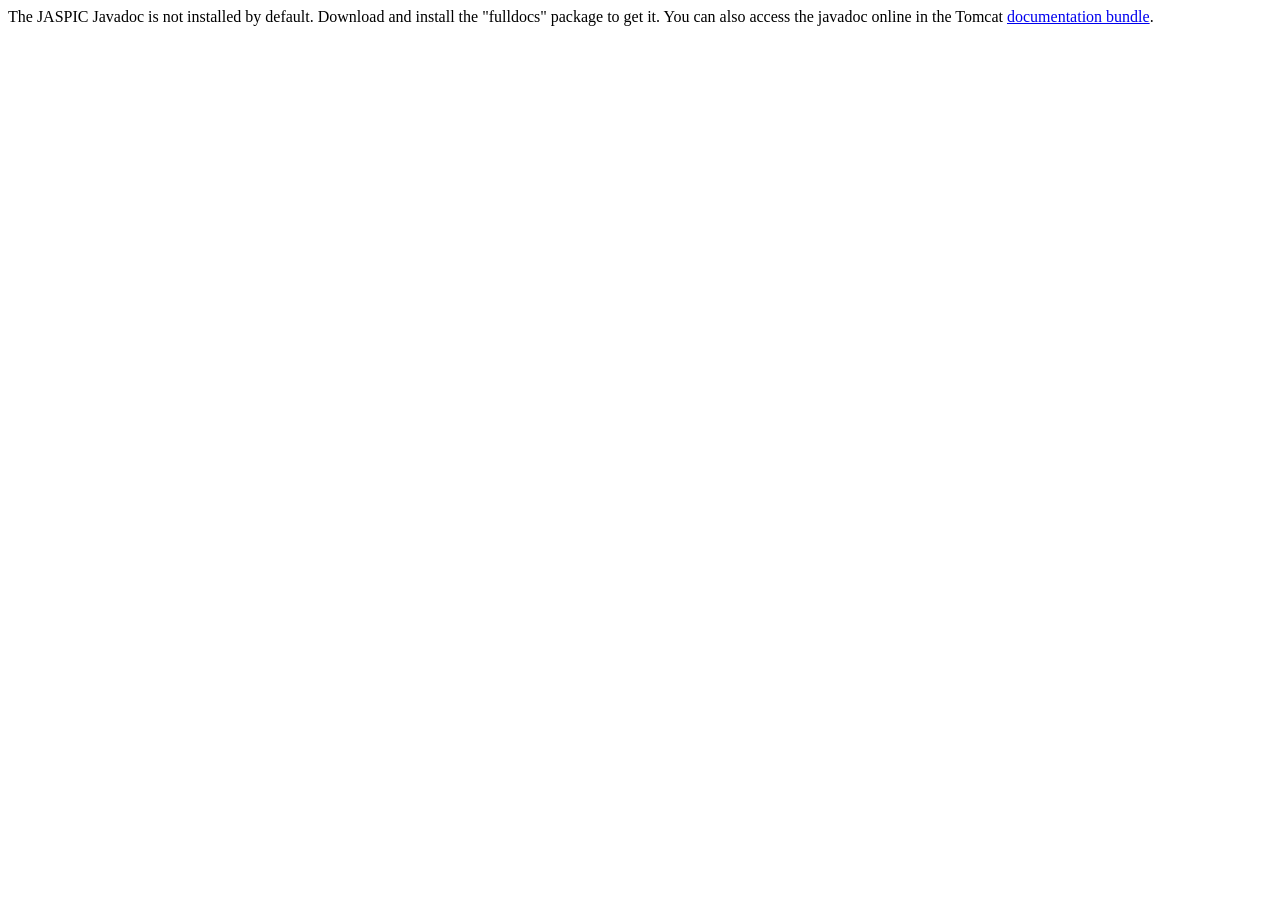
<file: proyectoPrimero/apache-tomcat-9.0.89/webapps/docs/jaspicapi/index.html>
<!--
  Licensed to the Apache Software Foundation (ASF) under one or more
  contributor license agreements.  See the NOTICE file distributed with
  this work for additional information regarding copyright ownership.
  The ASF licenses this file to You under the Apache License, Version 2.0
  (the "License"); you may not use this file except in compliance with
  the License.  You may obtain a copy of the License at

      http://www.apache.org/licenses/LICENSE-2.0

  Unless required by applicable law or agreed to in writing, software
  distributed under the License is distributed on an "AS IS" BASIS,
  WITHOUT WARRANTIES OR CONDITIONS OF ANY KIND, either express or implied.
  See the License for the specific language governing permissions and
  limitations under the License.
-->
<!DOCTYPE html>
<html>
<head>
    <meta charset="UTF-8" />
    <title>API docs</title>
</head>

<body>

The JASPIC Javadoc is not installed by default. Download and install
the "fulldocs" package to get it.

You can also access the javadoc online in the Tomcat
<a href="https://tomcat.apache.org/tomcat-9.0-doc/">
    documentation bundle</a>.

</body>
</html>
</file>
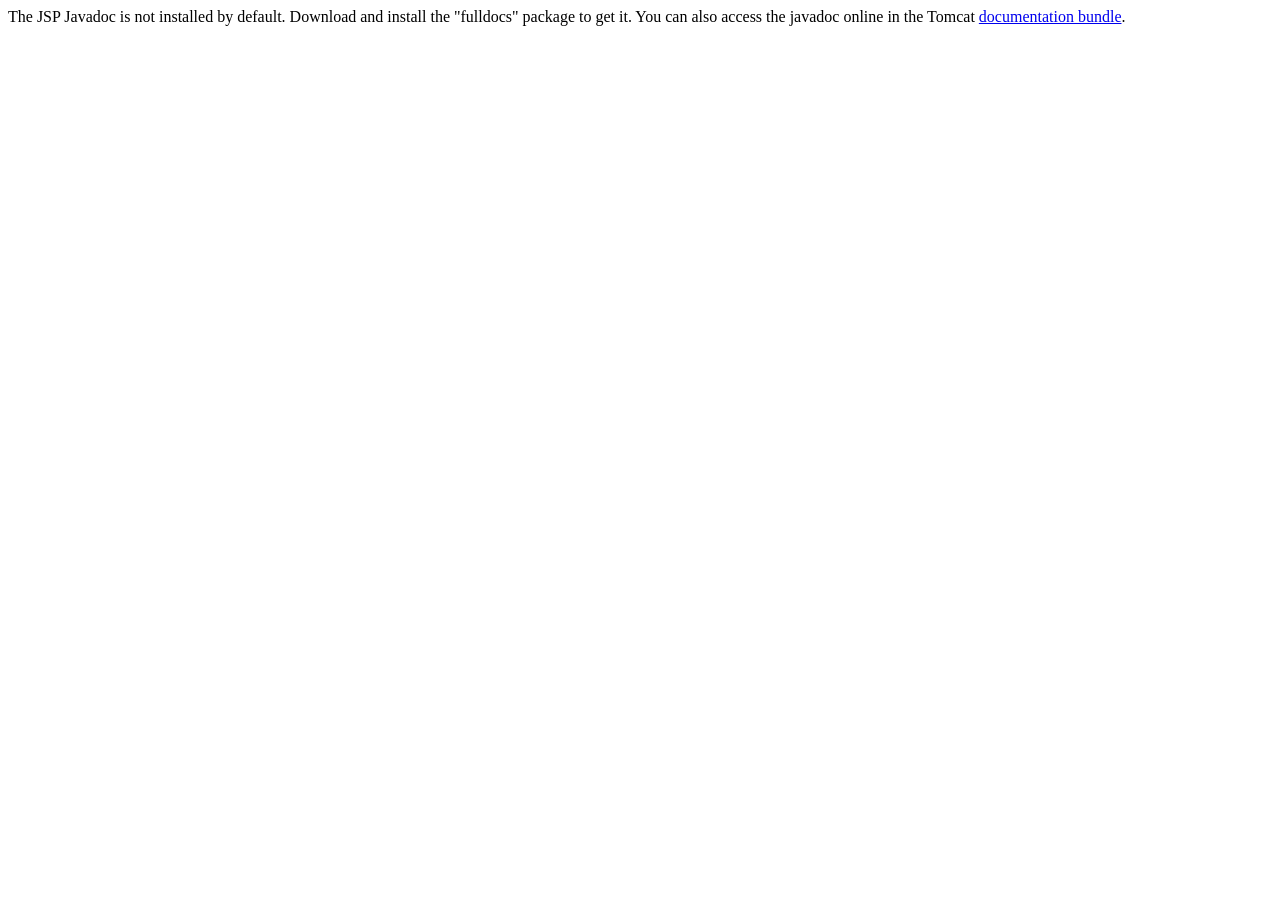
<file: proyectoPrimero/apache-tomcat-9.0.89/webapps/docs/jspapi/index.html>
<!--
  Licensed to the Apache Software Foundation (ASF) under one or more
  contributor license agreements.  See the NOTICE file distributed with
  this work for additional information regarding copyright ownership.
  The ASF licenses this file to You under the Apache License, Version 2.0
  (the "License"); you may not use this file except in compliance with
  the License.  You may obtain a copy of the License at

      http://www.apache.org/licenses/LICENSE-2.0

  Unless required by applicable law or agreed to in writing, software
  distributed under the License is distributed on an "AS IS" BASIS,
  WITHOUT WARRANTIES OR CONDITIONS OF ANY KIND, either express or implied.
  See the License for the specific language governing permissions and
  limitations under the License.
-->
<!DOCTYPE html>
<html>
    <head>
    <meta charset="UTF-8" />
    <title>API docs</title>
</head>

<body>

The JSP Javadoc is not installed by default. Download and install
the "fulldocs" package to get it.

You can also access the javadoc online in the Tomcat
<a href="https://tomcat.apache.org/tomcat-9.0-doc/">
documentation bundle</a>.

</body>
</html>
</file>
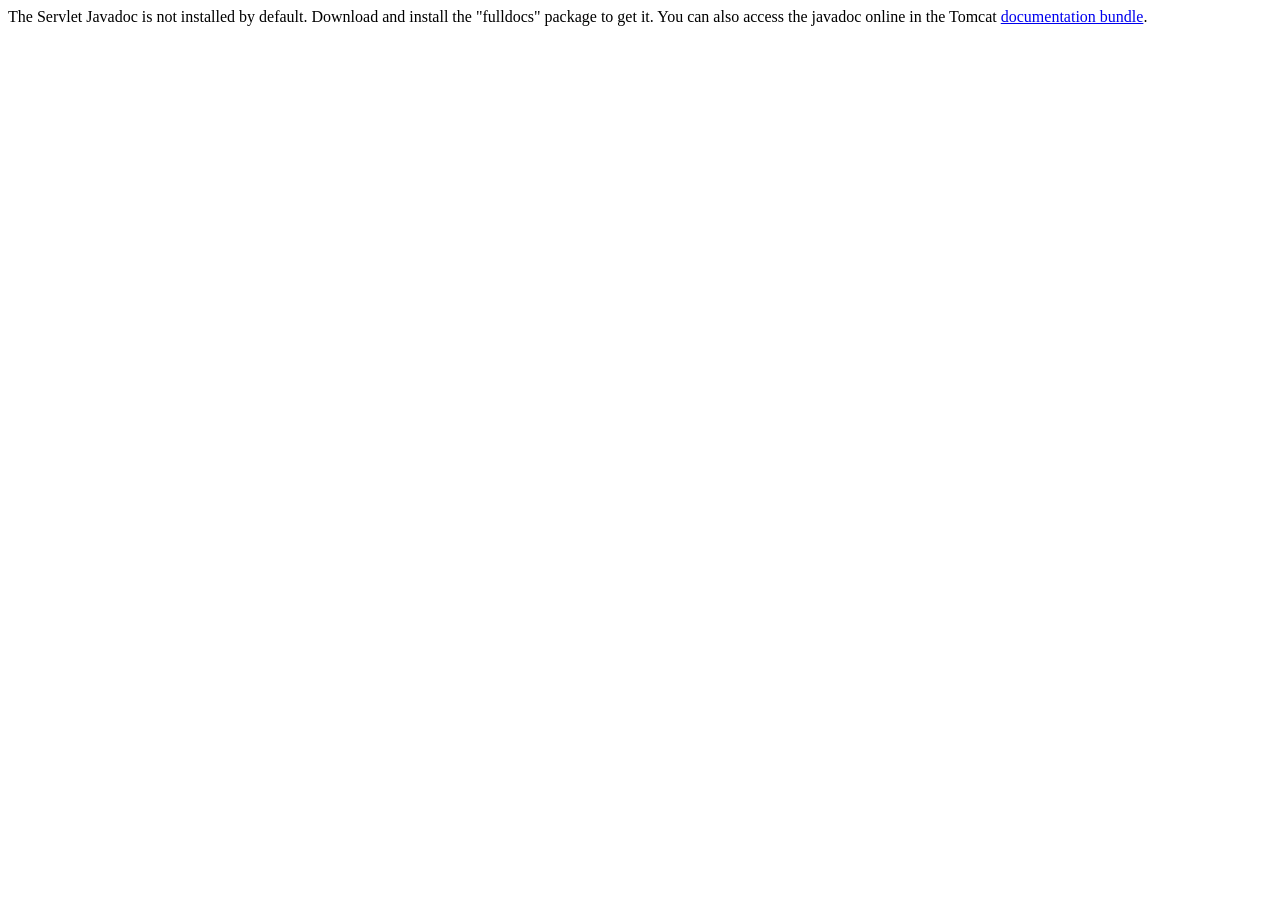
<file: proyectoPrimero/apache-tomcat-9.0.89/webapps/docs/servletapi/index.html>
<!--
  Licensed to the Apache Software Foundation (ASF) under one or more
  contributor license agreements.  See the NOTICE file distributed with
  this work for additional information regarding copyright ownership.
  The ASF licenses this file to You under the Apache License, Version 2.0
  (the "License"); you may not use this file except in compliance with
  the License.  You may obtain a copy of the License at

      http://www.apache.org/licenses/LICENSE-2.0

  Unless required by applicable law or agreed to in writing, software
  distributed under the License is distributed on an "AS IS" BASIS,
  WITHOUT WARRANTIES OR CONDITIONS OF ANY KIND, either express or implied.
  See the License for the specific language governing permissions and
  limitations under the License.
-->
<!DOCTYPE html>
<html>
    <head>
    <meta charset="UTF-8" />
    <title>API docs</title>
</head>

<body>

The Servlet Javadoc is not installed by default. Download and install
the "fulldocs" package to get it.

You can also access the javadoc online in the Tomcat
<a href="https://tomcat.apache.org/tomcat-9.0-doc/">
documentation bundle</a>.

</body>
</html>
</file>
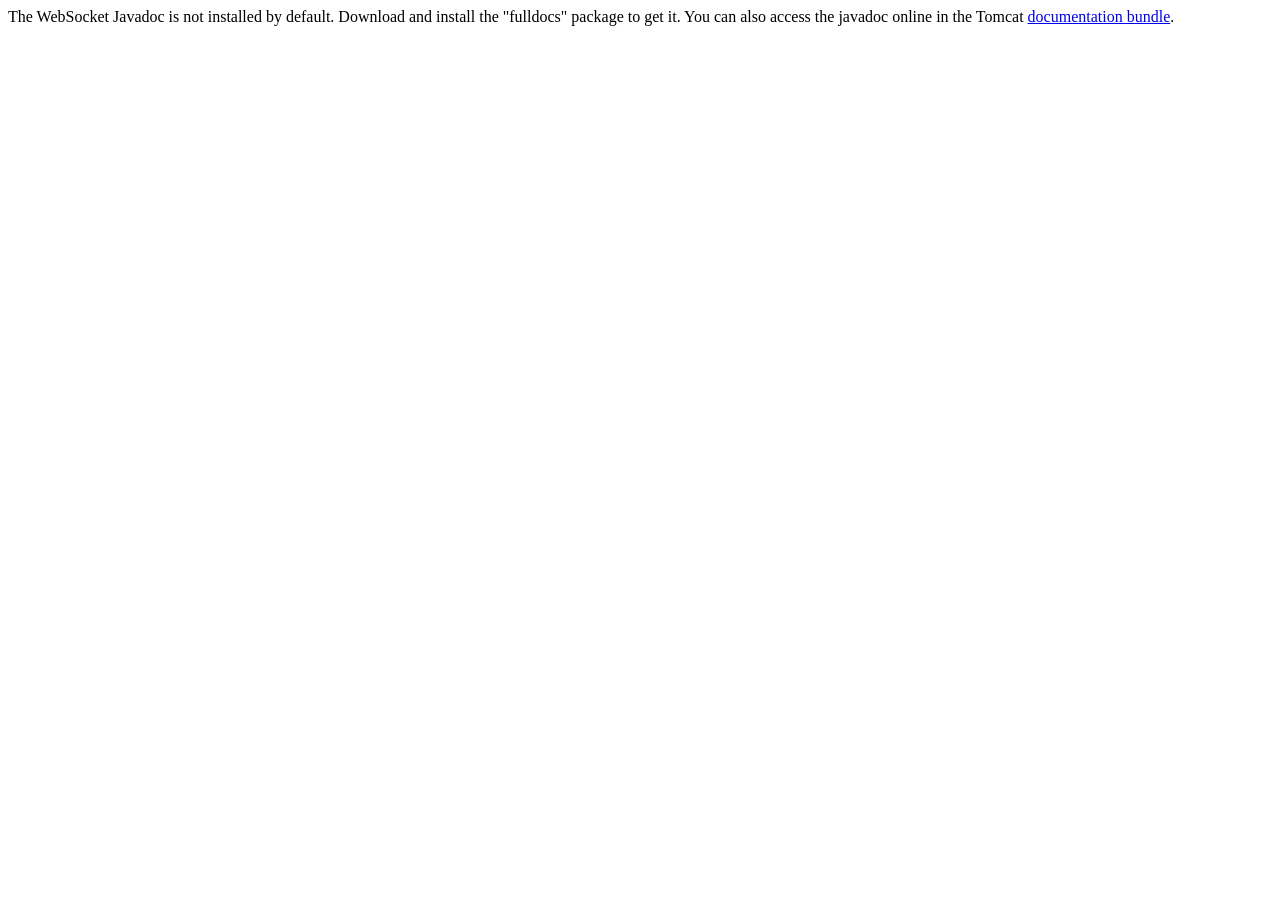
<file: proyectoPrimero/apache-tomcat-9.0.89/webapps/docs/websocketapi/index.html>
<!--
  Licensed to the Apache Software Foundation (ASF) under one or more
  contributor license agreements.  See the NOTICE file distributed with
  this work for additional information regarding copyright ownership.
  The ASF licenses this file to You under the Apache License, Version 2.0
  (the "License"); you may not use this file except in compliance with
  the License.  You may obtain a copy of the License at

      http://www.apache.org/licenses/LICENSE-2.0

  Unless required by applicable law or agreed to in writing, software
  distributed under the License is distributed on an "AS IS" BASIS,
  WITHOUT WARRANTIES OR CONDITIONS OF ANY KIND, either express or implied.
  See the License for the specific language governing permissions and
  limitations under the License.
-->
<!DOCTYPE html>
<html>
    <head>
    <meta charset="UTF-8" />
    <title>API docs</title>
</head>

<body>

The WebSocket Javadoc is not installed by default. Download and install
the "fulldocs" package to get it.

You can also access the javadoc online in the Tomcat
<a href="https://tomcat.apache.org/tomcat-9.0-doc/">
documentation bundle</a>.

</body>
</html>
</file>
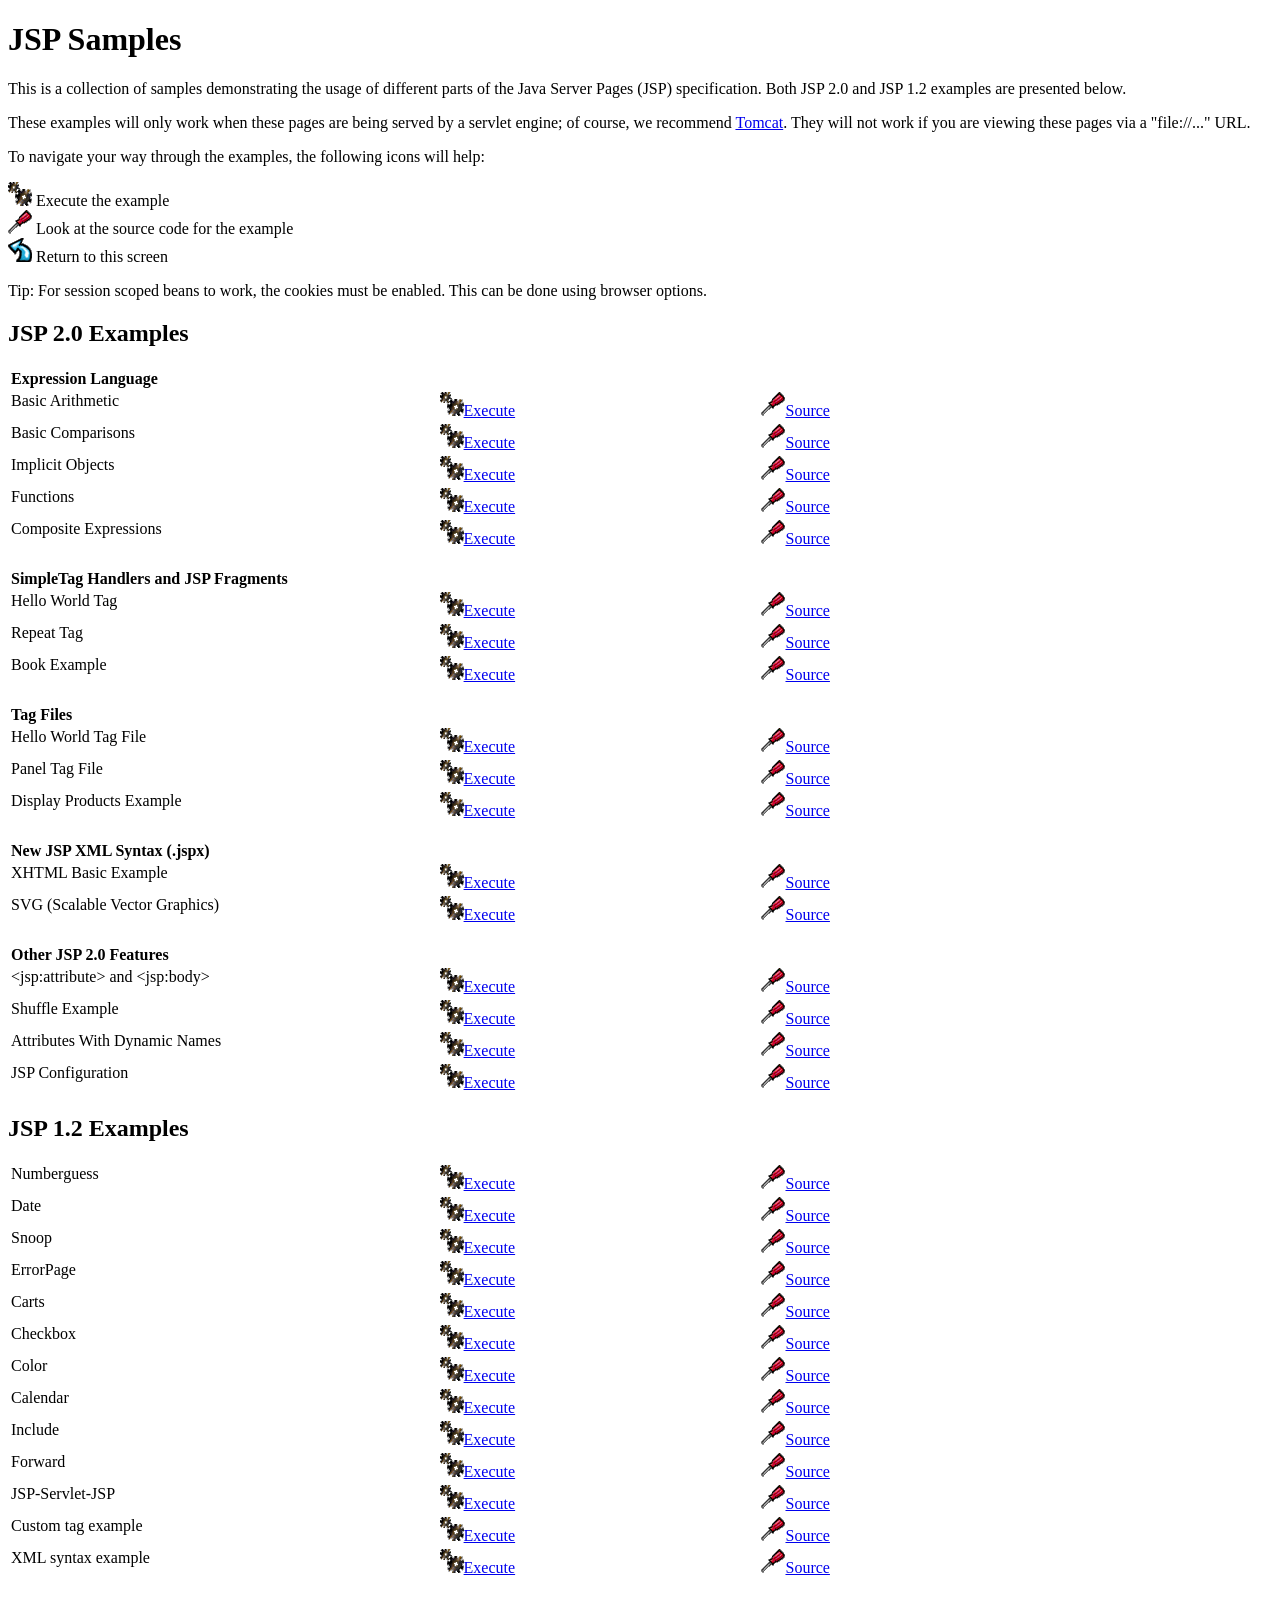
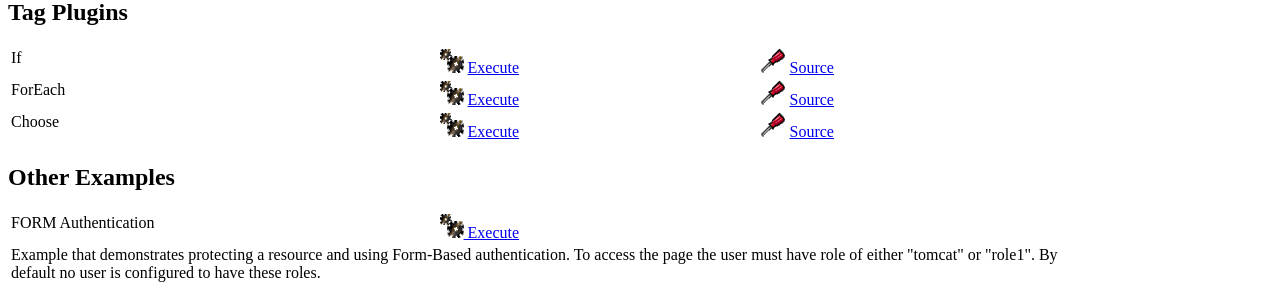
<file: proyectoPrimero/apache-tomcat-9.0.89/webapps/examples/jsp/index.html>
<!--
 Licensed to the Apache Software Foundation (ASF) under one or more
  contributor license agreements.  See the NOTICE file distributed with
  this work for additional information regarding copyright ownership.
  The ASF licenses this file to You under the Apache License, Version 2.0
  (the "License"); you may not use this file except in compliance with
  the License.  You may obtain a copy of the License at

      http://www.apache.org/licenses/LICENSE-2.0

  Unless required by applicable law or agreed to in writing, software
  distributed under the License is distributed on an "AS IS" BASIS,
  WITHOUT WARRANTIES OR CONDITIONS OF ANY KIND, either express or implied.
  See the License for the specific language governing permissions and
  limitations under the License.
-->
<!DOCTYPE html><html lang="en">
<head>
   <meta charset="UTF-8"/>
   <meta name="Author" content="Anil K. Vijendran" />
   <title>JSP Examples</title>
   <style type="text/css">
   img { border: 0; }
   th { text-align: left; }
   tr { vertical-align: top; }
   </style>
</head>
<body>
<h1>JSP
Samples</h1>
<p>This is a collection of samples demonstrating the usage of different
parts of the Java Server Pages (JSP) specification.  Both JSP 2.0 and
JSP 1.2 examples are presented below.
<p>These examples will only work when these pages are being served by a
servlet engine; of course, we recommend
<a href="https://tomcat.apache.org/">Tomcat</a>.
They will not work if you are viewing these pages via a
"file://..." URL.
<p>To navigate your way through the examples, the following icons will
help:</p>
<ul style="list-style-type: none; padding-left: 0;">
<li><img src="images/execute.gif" alt=""> Execute the example</li>
<li><img src="images/code.gif" alt=""> Look at the source code for the example</li>
<li><img src="images/return.gif" alt=""> Return to this screen</li>
</ul>

<p>Tip: For session scoped beans to work, the cookies must be enabled.
This can be done using browser options.</p>
<h2>JSP 2.0 Examples</h2>

<table style="width: 85%;">
<tr>
<th colspan="3">Expression Language</th>
</tr>

<tr>
<td>Basic Arithmetic</td>
<td style="width: 30%;"><a href="jsp2/el/basic-arithmetic.jsp"><img src="images/execute.gif" alt=""></a><a href="jsp2/el/basic-arithmetic.jsp">Execute</a></td>

<td style="width: 30%;"><a href="jsp2/el/basic-arithmetic.html"><img src="images/code.gif" alt=""></a><a href="jsp2/el/basic-arithmetic.html">Source</a></td>
</tr>

<tr>
<td>Basic Comparisons</td>
<td style="width: 30%;"><a href="jsp2/el/basic-comparisons.jsp"><img src="images/execute.gif" alt=""></a><a href="jsp2/el/basic-comparisons.jsp">Execute</a></td>

<td style="width: 30%;"><a href="jsp2/el/basic-comparisons.html"><img src="images/code.gif" alt=""></a><a href="jsp2/el/basic-comparisons.html">Source</a></td>
</tr>

<tr>
<td>Implicit Objects</td>
<td style="width: 30%;"><a href="jsp2/el/implicit-objects.jsp?foo=bar"><img src="images/execute.gif" alt=""></a><a href="jsp2/el/implicit-objects.jsp?foo=bar">Execute</a></td>

<td style="width: 30%;"><a href="jsp2/el/implicit-objects.html"><img src="images/code.gif" alt=""></a><a href="jsp2/el/implicit-objects.html">Source</a></td>
</tr>
<tr>

<td>Functions</td>
<td style="width: 30%;"><a href="jsp2/el/functions.jsp?foo=JSP+2.0"><img src="images/execute.gif" alt=""></a><a href="jsp2/el/functions.jsp?foo=JSP+2.0">Execute</a></td>

<td style="width: 30%;"><a href="jsp2/el/functions.html"><img src="images/code.gif" alt=""></a><a href="jsp2/el/functions.html">Source</a></td>
</tr>

<tr>
<td>Composite Expressions</td>
<td style="width: 30%;"><a href="jsp2/el/composite.jsp"><img src="images/execute.gif" alt=""></a><a href="jsp2/el/composite.jsp">Execute</a></td>

<td style="width: 30%;"><a href="jsp2/el/composite.html"><img src="images/code.gif" alt=""></a><a href="jsp2/el/composite.html">Source</a></td>
</tr>


<tr>
<th colspan="3"><br />SimpleTag Handlers and JSP Fragments</th>
</tr>

<tr>
<td>Hello World Tag</td>
<td style="width: 30%;"><a href="jsp2/simpletag/hello.jsp"><img src="images/execute.gif" alt=""></a><a href="jsp2/simpletag/hello.jsp">Execute</a></td>

<td style="width: 30%;"><a href="jsp2/simpletag/hello.html"><img src="images/code.gif" alt=""></a><a href="jsp2/simpletag/hello.html">Source</a></td>
</tr>

<tr>
<td>Repeat Tag</td>
<td style="width: 30%;"><a href="jsp2/simpletag/repeat.jsp"><img src="images/execute.gif" alt=""></a><a href="jsp2/simpletag/repeat.jsp">Execute</a></td>

<td style="width: 30%;"><a href="jsp2/simpletag/repeat.html"><img src="images/code.gif" alt=""></a><a href="jsp2/simpletag/repeat.html">Source</a></td>
</tr>

<tr>
<td>Book Example</td>
<td style="width: 30%;"><a href="jsp2/simpletag/book.jsp"><img src="images/execute.gif" alt=""></a><a href="jsp2/simpletag/book.jsp">Execute</a></td>

<td style="width: 30%;"><a href="jsp2/simpletag/book.html"><img src="images/code.gif" alt=""></a><a href="jsp2/simpletag/book.html">Source</a></td>
</tr>

<tr>
<th colspan="3"><br />Tag Files</th>
</tr>

<tr>
<td>Hello World Tag File</td>
<td style="width: 30%;"><a href="jsp2/tagfiles/hello.jsp"><img src="images/execute.gif" alt=""></a><a href="jsp2/tagfiles/hello.jsp">Execute</a></td>

<td style="width: 30%;"><a href="jsp2/tagfiles/hello.html"><img src="images/code.gif" alt=""></a><a href="jsp2/tagfiles/hello.html">Source</a></td>
</tr>

<tr>
<td>Panel Tag File</td>
<td style="width: 30%;"><a href="jsp2/tagfiles/panel.jsp"><img src="images/execute.gif" alt=""></a><a href="jsp2/tagfiles/panel.jsp">Execute</a></td>

<td style="width: 30%;"><a href="jsp2/tagfiles/panel.html"><img src="images/code.gif" alt=""></a><a href="jsp2/tagfiles/panel.html">Source</a></td>
</tr>

<tr>
<td>Display Products Example</td>
<td style="width: 30%;"><a href="jsp2/tagfiles/products.jsp"><img src="images/execute.gif" alt=""></a><a href="jsp2/tagfiles/products.jsp">Execute</a></td>

<td style="width: 30%;"><a href="jsp2/tagfiles/products.html"><img src="images/code.gif" alt=""></a><a href="jsp2/tagfiles/products.html">Source</a></td>
</tr>

<tr>
<th colspan="3"><br />New JSP XML Syntax (.jspx)</th>
</tr>

<tr>
<td>XHTML Basic Example</td>
<td style="width: 30%;"><a href="jsp2/jspx/basic.jspx"><img src="images/execute.gif" alt=""></a><a href="jsp2/jspx/basic.jspx">Execute</a></td>

<td style="width: 30%;"><a href="jsp2/jspx/basic.html"><img src="images/code.gif" alt=""></a><a href="jsp2/jspx/basic.html">Source</a></td>
</tr>

<tr>
<td>SVG (Scalable Vector Graphics)</td>
<td style="width: 30%;"><a href="jsp2/jspx/svgexample.html"><img src="images/execute.gif" alt=""></a><a href="jsp2/jspx/svgexample.html">Execute</a></td>

<td style="width: 30%;"><a href="jsp2/jspx/textRotate.html"><img src="images/code.gif" alt=""></a><a href="jsp2/jspx/textRotate.html">Source</a></td>
</tr>

<tr>
<th colspan="3"><br />Other JSP 2.0 Features</th>
</tr>

<tr>
<td>&lt;jsp:attribute&gt; and &lt;jsp:body&gt;</td>
<td style="width: 30%;"><a href="jsp2/jspattribute/jspattribute.jsp"><img src="images/execute.gif" alt=""></a><a href="jsp2/jspattribute/jspattribute.jsp">Execute</a></td>

<td style="width: 30%;"><a href="jsp2/jspattribute/jspattribute.html"><img src="images/code.gif" alt=""></a><a href="jsp2/jspattribute/jspattribute.html">Source</a></td>
</tr>

<tr>
<td>Shuffle Example</td>
<td style="width: 30%;"><a href="jsp2/jspattribute/shuffle.jsp"><img src="images/execute.gif" alt=""></a><a href="jsp2/jspattribute/shuffle.jsp">Execute</a></td>

<td style="width: 30%;"><a href="jsp2/jspattribute/shuffle.html"><img src="images/code.gif" alt=""></a><a href="jsp2/jspattribute/shuffle.html">Source</a></td>
</tr>

<tr>
<td>Attributes With Dynamic Names</td>
<td style="width: 30%;"><a href="jsp2/misc/dynamicattrs.jsp"><img src="images/execute.gif" alt=""></a><a href="jsp2/misc/dynamicattrs.jsp">Execute</a></td>

<td style="width: 30%;"><a href="jsp2/misc/dynamicattrs.html"><img src="images/code.gif" alt=""></a><a href="jsp2/misc/dynamicattrs.html">Source</a></td>
</tr>

<tr>
<td>JSP Configuration</td>
<td style="width: 30%;"><a href="jsp2/misc/config.jsp"><img src="images/execute.gif" alt=""></a><a href="jsp2/misc/config.jsp">Execute</a></td>

<td style="width: 30%;"><a href="jsp2/misc/config.html"><img src="images/code.gif" alt=""></a><a href="jsp2/misc/config.html">Source</a></td>
</tr>

</table>

<h2>JSP 1.2 Examples</h2>
<table style="width: 85%;">
<tr>
<td>Numberguess</td>

<td style="width: 30%;"><a href="num/numguess.jsp"><img src="images/execute.gif" alt=""></a><a href="num/numguess.jsp">Execute</a></td>

<td style="width: 30%;"><a href="num/numguess.html"><img src="images/code.gif" alt=""></a><a href="num/numguess.html">Source</a></td>
</tr>

<tr>
<td>Date</td>

<td style="width: 30%;"><a href="dates/date.jsp"><img src="images/execute.gif" alt=""></a><a href="dates/date.jsp">Execute</a></td>

<td style="width: 30%;"><a href="dates/date.html"><img src="images/code.gif" alt=""></a><a href="dates/date.html">Source</a></td>
</tr>

<tr>
<td>Snoop</td>

<td style="width: 30%;"><a href="snp/snoop.jsp"><img src="images/execute.gif" alt=""></a><a href="snp/snoop.jsp">Execute</a></td>

<td style="width: 30%;"><a href="snp/snoop.html"><img src="images/code.gif" alt=""></a><a href="snp/snoop.html">Source</a></td>
</tr>

<tr>
<td>ErrorPage</td>

<td style="width: 30%;"><a href="error/error.html"><img src="images/execute.gif" alt=""></a><a href="error/error.html">Execute</a></td>

<td style="width: 30%;"><a href="error/er.html"><img src="images/code.gif" alt=""></a><a href="error/er.html">Source</a></td>
</tr>

<tr>
<td>Carts</td>

<td style="width: 30%;"><a href="sessions/carts.html"><img src="images/execute.gif" alt=""></a><a href="sessions/carts.html">Execute</a></td>

<td style="width: 30%;"><a href="sessions/crt.html"><img src="images/code.gif" alt=""></a><a href="sessions/crt.html">Source</a></td>
</tr>

<tr>
<td>Checkbox</td>

<td style="width: 30%;"><a href="checkbox/check.html"><img src="images/execute.gif" alt=""></a><a href="checkbox/check.html">Execute</a></td>

<td style="width: 30%;"><a href="checkbox/cresult.html"><img src="images/code.gif" alt=""></a><a href="checkbox/cresult.html">Source</a></td>
</tr>

<tr>
<td>Color</td>

<td style="width: 30%;"><a href="colors/colors.html"><img src="images/execute.gif" alt=""></a><a href="colors/colors.html">Execute</a></td>

<td style="width: 30%;"><a href="colors/clr.html"><img src="images/code.gif" alt=""></a><a href="colors/clr.html">Source</a></td>
</tr>

<tr>
<td>Calendar</td>

<td style="width: 30%;"><a href="cal/login.html"><img src="images/execute.gif" alt=""></a><a href="cal/login.html">Execute</a></td>

<td style="width: 30%;"><a href="cal/calendar.html"><img src="images/code.gif" alt=""></a><a href="cal/calendar.html">Source</a></td>
</tr>

<tr>
<td>Include</td>

<td style="width: 30%;"><a href="include/include.jsp"><img src="images/execute.gif" alt=""></a><a href="include/include.jsp">Execute</a></td>

<td style="width: 30%;"><a href="include/inc.html"><img src="images/code.gif" alt=""></a><a href="include/inc.html">Source</a></td>
</tr>

<tr>
<td>Forward</td>

<td style="width: 30%;"><a href="forward/forward.jsp"><img src="images/execute.gif" alt=""></a><a href="forward/forward.jsp">Execute</a></td>

<td style="width: 30%;"><a href="forward/fwd.html"><img src="images/code.gif" alt=""></a><a href="forward/fwd.html">Source</a></td>
</tr>

<tr>
<td>JSP-Servlet-JSP</td>

<td style="width: 30%;"><a href="jsptoserv/jsptoservlet.jsp"><img src="images/execute.gif" alt=""></a><a href="jsptoserv/jsptoservlet.jsp">Execute</a></td>

<td style="width: 30%;"><a href="jsptoserv/jts.html"><img src="images/code.gif" alt=""></a><a href="jsptoserv/jts.html">Source</a></td>
</tr>

<tr>
<td>Custom tag example</td>

<td style="width: 30%;"><a href="simpletag/foo.jsp"><img src="images/execute.gif" alt=""></a><a href="simpletag/foo.jsp">Execute</a></td>

<td style="width: 30%;"><a href="simpletag/foo.html"><img src="images/code.gif" alt=""></a><a href="simpletag/foo.html">Source</a></td>
</tr>

<tr>
<td>XML syntax example</td>
<td style="width: 30%;"><a href="xml/xml.jsp"><img src="images/execute.gif" alt=""></a><a href="xml/xml.jsp">Execute</a></td>

<td style="width: 30%;"><a href="xml/xml.html"><img src="images/code.gif" alt=""></a><a href="xml/xml.html">Source</a></td>
</tr>

</table>

<h2>Tag Plugins</h2>
<table style="width: 85%;">

<tr>
  <td>If</td>
  <td style="width: 30%;">
    <a href="tagplugin/if.jsp"><img src="images/execute.gif" alt=""></a>
    <a href="tagplugin/if.jsp">Execute</a>
  </td>
  <td style="width: 30%;">
    <a href="tagplugin/if.html"><img src="images/code.gif" alt=""></a>
    <a href="tagplugin/if.html">Source</a>
  </td>
</tr>

<tr>
  <td>ForEach</td>
  <td style="width: 30%;">
    <a href="tagplugin/foreach.jsp"><img src="images/execute.gif" alt=""></a>
    <a href="tagplugin/foreach.jsp">Execute</a>
  </td>
  <td style="width: 30%;">
    <a href="tagplugin/foreach.html"><img src="images/code.gif" alt=""></a>
    <a href="tagplugin/foreach.html">Source</a>
  </td>
</tr>

<tr>
  <td>Choose</td>
  <td style="width: 30%;">
    <a href="tagplugin/choose.jsp"><img src="images/execute.gif" alt=""></a>
    <a href="tagplugin/choose.jsp">Execute</a>
  </td>
  <td style="width: 30%;">
    <a href="tagplugin/choose.html"><img src="images/code.gif" alt=""></a>
    <a href="tagplugin/choose.html">Source</a>
  </td>
</tr>

</table>

<h2>Other Examples</h2>
<table style="width: 85%;">

<tr>
  <td>FORM Authentication</td>
  <td style="width: 30%;">
    <a href="security/protected/index.jsp"><img src="images/execute.gif" alt=""> Execute</a>
  </td>
  <td style="width: 30%;"></td>
</tr>
<tr>
  <td colspan="3">Example that demonstrates protecting a resource and
    using Form-Based authentication. To access the page the user must
    have role of either "tomcat" or "role1". By default no user
    is configured to have these roles.</td>
</tr>

</table>
</body>
</html>
</file>
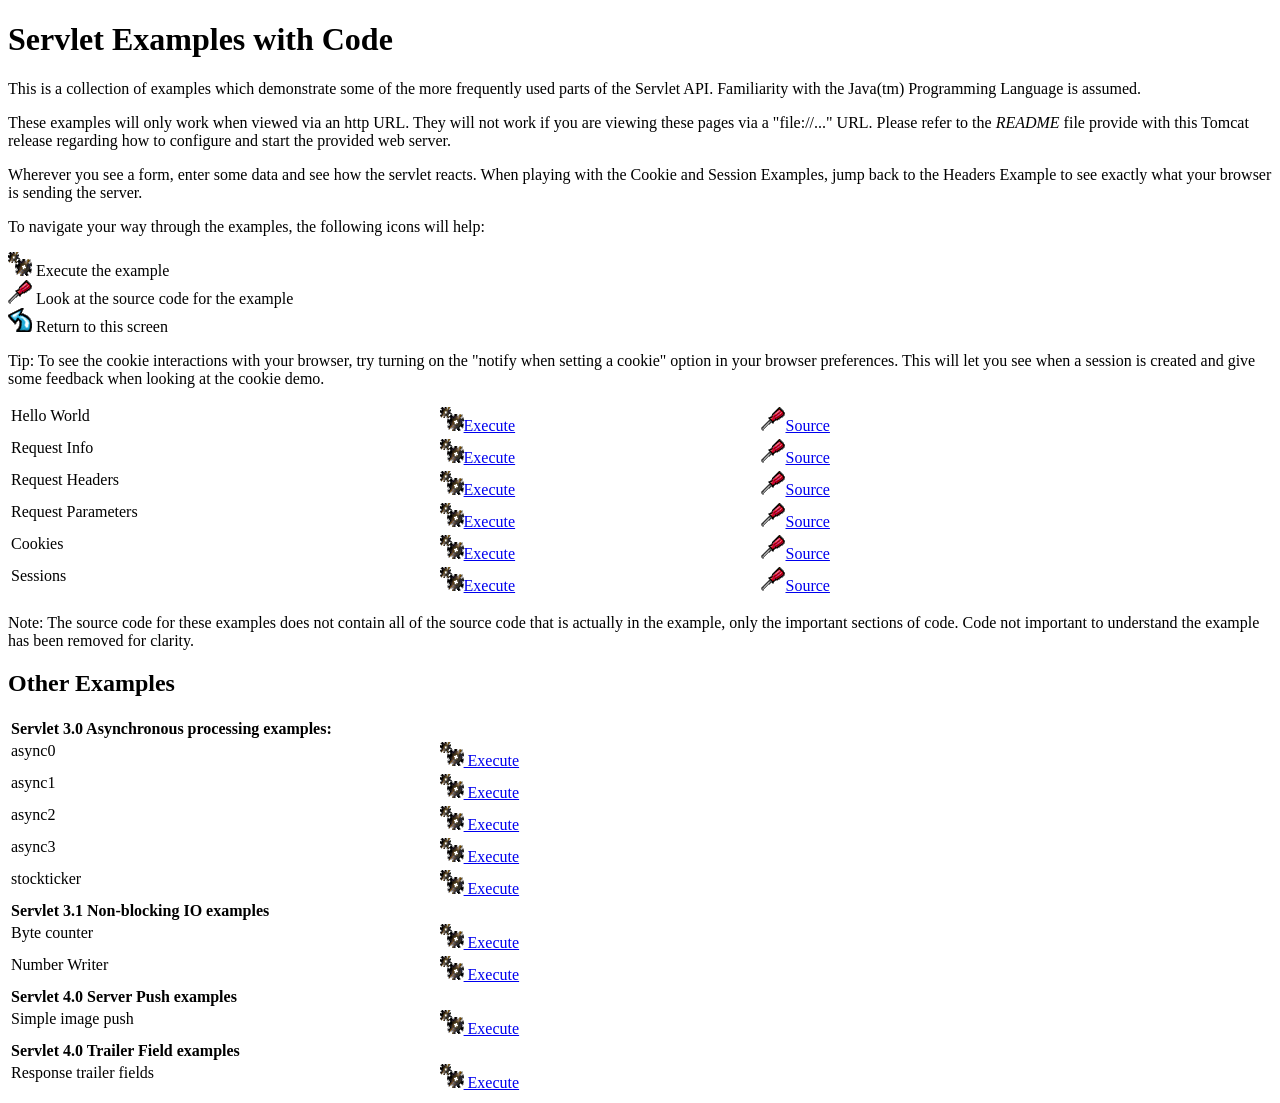
<file: proyectoPrimero/apache-tomcat-9.0.89/webapps/examples/servlets/index.html>
<!--
 Licensed to the Apache Software Foundation (ASF) under one or more
  contributor license agreements.  See the NOTICE file distributed with
  this work for additional information regarding copyright ownership.
  The ASF licenses this file to You under the Apache License, Version 2.0
  (the "License"); you may not use this file except in compliance with
  the License.  You may obtain a copy of the License at

      http://www.apache.org/licenses/LICENSE-2.0

  Unless required by applicable law or agreed to in writing, software
  distributed under the License is distributed on an "AS IS" BASIS,
  WITHOUT WARRANTIES OR CONDITIONS OF ANY KIND, either express or implied.
  See the License for the specific language governing permissions and
  limitations under the License.
-->
<!DOCTYPE html><html lang="en">
<head>
   <meta charset="UTF-8" />
   <meta name="Author" content="Anil K. Vijendran" />
   <title>Servlet Examples</title>
   <style type="text/css">
   img { border: 0; }
   th { text-align: left; }
   tr { vertical-align: top; }
   </style>
</head>
<body>
<h1>Servlet
Examples with Code</h1>
<p>This is a collection of examples which demonstrate some of the more
frequently used parts of the Servlet API. Familiarity with the Java(tm)
Programming Language is assumed.
<p>These examples will only work when viewed via an http URL. They will
not work if you are viewing these pages via a "file://..." URL. Please
refer to the <i>README</i> file provide with this Tomcat release regarding
how to configure and start the provided web server.
<p>Wherever you see a form, enter some data and see how the servlet reacts.
When playing with the Cookie and Session Examples, jump back to the Headers
Example to see exactly what your browser is sending the server.
<p>To navigate your way through the examples, the following icons will
help:</p>
<ul style="list-style-type: none; padding-left: 0;">
<li><img src="images/execute.gif" alt=""> Execute the example</li>
<li><img src="images/code.gif" alt=""> Look at the source code for the example</li>
<li><img src="images/return.gif" alt=""> Return to this screen</li>
</ul>

<p>Tip: To see the cookie interactions with your browser, try turning on
the "notify when setting a cookie" option in your browser preferences.
This will let you see when a session is created and give some feedback
when looking at the cookie demo.</p>
<table style="width: 85%;" >
<tr>
<td>Hello World</td>

<td style="width: 30%;"><a href="servlet/HelloWorldExample"><img SRC="images/execute.gif" alt=""></a><a href="servlet/HelloWorldExample">Execute</a></td>

<td style="width: 30%;"><a href="helloworld.html"><img SRC="images/code.gif" alt=""></a><a href="helloworld.html">Source</a></td>
</tr>

<tr>
<td>Request Info</td>

<td style="width: 30%;"><a href="servlet/RequestInfoExample"><img SRC="images/execute.gif" alt=""></a><a href="servlet/RequestInfoExample">Execute</a></td>

<td style="width: 30%;"><a href="reqinfo.html"><img SRC="images/code.gif" alt=""></a><a href="reqinfo.html">Source</a></td>
</tr>

<tr>
<td>Request Headers</td>

<td style="width: 30%;"><a href="servlet/RequestHeaderExample"><img SRC="images/execute.gif" alt=""></a><a href="servlet/RequestHeaderExample">Execute</a></td>

<td style="width: 30%;"><a href="reqheaders.html"><img SRC="images/code.gif" alt=""></a><a href="reqheaders.html">Source</a></td>
</tr>

<tr>
<td>Request Parameters</td>

<td style="width: 30%;"><a href="servlet/RequestParamExample"><img SRC="images/execute.gif" alt=""></a><a href="servlet/RequestParamExample">Execute</a></td>

<td style="width: 30%;"><a href="reqparams.html"><img SRC="images/code.gif" alt=""></a><a href="reqparams.html">Source</a></td>
</tr>

<tr>
<td>Cookies</td>

<td style="width: 30%;"><a href="servlet/CookieExample"><img SRC="images/execute.gif" alt=""></a><a href="servlet/CookieExample">Execute</a></td>

<td style="width: 30%;"><a href="cookies.html"><img SRC="images/code.gif" alt=""></a><a href="cookies.html">Source</a></td>
</tr>

<tr>
<td>Sessions</td>

<td style="width: 30%;"><a href="servlet/SessionExample"><img SRC="images/execute.gif" alt=""></a><a href="servlet/SessionExample">Execute</a></td>

<td style="width: 30%;"><a href="sessions.html"><img SRC="images/code.gif" alt=""></a><a href="sessions.html">Source</a></td>
</tr>
</table>

<p>Note: The source code for these examples does not contain all of the
source code that is actually in the example, only the important sections
of code. Code not important to understand the example has been removed
for clarity.</p>

<h2>Other Examples</h2>
<table style="width: 85%;" >

<tr>
  <th colspan="3">Servlet 3.0 Asynchronous processing examples:</th>
</tr>
<tr>
  <td>async0</td>
  <td style="width: 30%;">
    <a href="../async/async0"><img SRC="images/execute.gif" alt=""> Execute</a>
  </td>
  <td style="width: 30%;"></td>
</tr>
<tr>
  <td>async1</td>
  <td style="width: 30%;">
    <a href="../async/async1"><img SRC="images/execute.gif" alt=""> Execute</a>
  </td>
  <td style="width: 30%;"></td>
</tr>
<tr>
  <td>async2</td>
  <td style="width: 30%;">
    <a href="../async/async2"><img SRC="images/execute.gif" alt=""> Execute</a>
  </td>
  <td style="width: 30%;"></td>
</tr>
<tr>
  <td>async3</td>
  <td style="width: 30%;">
    <a href="../async/async3"><img SRC="images/execute.gif" alt=""> Execute</a>
  </td>
  <td style="width: 30%;"></td>
</tr>
<tr>
  <td>stockticker</td>
  <td style="width: 30%;">
    <a href="../async/stockticker"><img SRC="images/execute.gif" alt=""> Execute</a>
  </td>
  <td style="width: 30%;"></td>
</tr>

<tr>
  <th colspan="3">Servlet 3.1 Non-blocking IO examples</th>
</tr>
<tr>
  <td>Byte counter</td>
  <td style="width: 30%;">
    <a href="nonblocking/bytecounter.html"><img src="images/execute.gif" alt=""> Execute</a>
  </td>
  <td style="width: 30%;"></td>
</tr>
<tr>
  <td>Number Writer</td>
  <td style="width: 30%;">
    <a href="nonblocking/numberwriter"><img src="images/execute.gif" alt=""> Execute</a>
  </td>
  <td style="width: 30%;"></td>
</tr>

<tr>
  <th colspan="3">Servlet 4.0 Server Push examples</th>
</tr>
<tr>
  <td>Simple image push</td>
  <td style="width: 30%;">
    <a href="serverpush/simpleimage"><img src="images/execute.gif" alt=""> Execute</a>
  </td>
  <td style="width: 30%;"></td>
</tr>

<tr>
  <th colspan="3">Servlet 4.0 Trailer Field examples</th>
</tr>
<tr>
  <td>Response trailer fields</td>
  <td style="width: 30%;">
    <a href="trailers/response"><img src="images/execute.gif" alt=""> Execute</a>
  </td>
  <td style="width: 30%;"></td>
</tr>

</table>

</body>
</html>
</file>
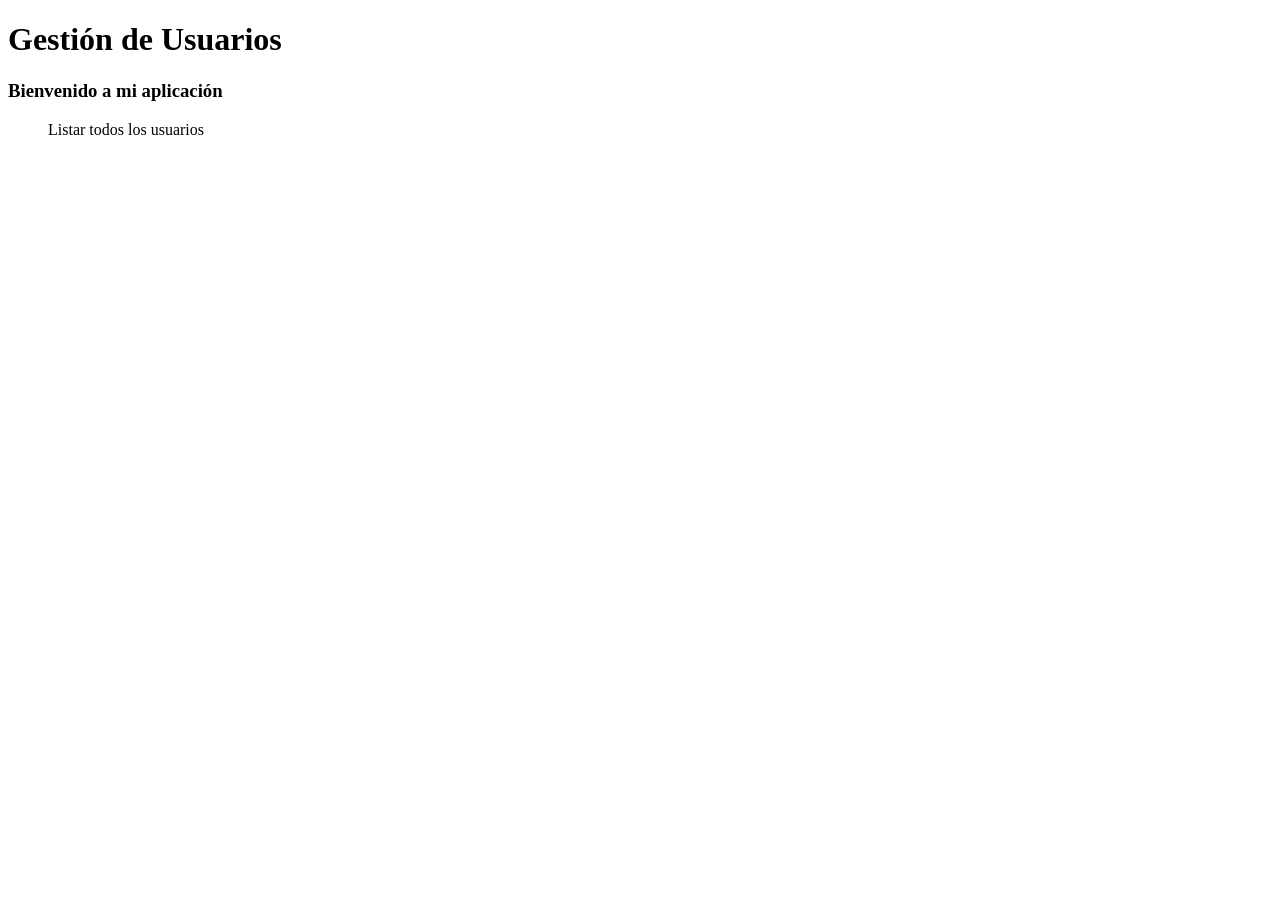
<file: proyectoPrimero/target/proyectoPrimero-1.0/WEB-INF/templates/index.html>
<!DOCTYPE html>
	<html>
		<head>
		    <meta charset="UTF-8">
		    <title>Gesti&oacute;n de Usuarios</title>
		</head>
		<body>
		
		    <h1>Gesti&oacute;n de Usuarios</h1>
		     <h3> Bienvenido a mi aplicación</h3>
			<ul>
				<a th:href="@{listarUsuarios}">Listar todos los usuarios</a> </ul>
			</ul>
		</body>
	</html>
</file>
<file: proyectoPrimero/apache-tomcat-9.0.89/webapps/docs/images/docs-stylesheet.css>
@charset "utf-8";
/*
  Licensed to the Apache Software Foundation (ASF) under one or more
  contributor license agreements.  See the NOTICE file distributed with
  this work for additional information regarding copyright ownership.
  The ASF licenses this file to You under the Apache License, Version 2.0
  (the "License"); you may not use this file except in compliance with
  the License.  You may obtain a copy of the License at

      http://www.apache.org/licenses/LICENSE-2.0

  Unless required by applicable law or agreed to in writing, software
  distributed under the License is distributed on an "AS IS" BASIS,
  WITHOUT WARRANTIES OR CONDITIONS OF ANY KIND, either express or implied.
  See the License for the specific language governing permissions and
  limitations under the License.
*/

/* Fonts */
@import url("fonts/fonts.css");

/* General style */

h1, h2, h3, h4, h5, h6, th {
  font-weight: 600;
}

body {
  margin: 0;
}

body, input {
  font-family: 'Open Sans', sans-serif;
  font-size: 10.5pt;
}

code, pre {
  font-family: Consolas, monospace;
}

img {
  border: 0;
}

table {
  border-collapse: collapse;
  text-align: left;
}
table *:not(table) {
  /* Prevent border-collapsing for table child elements like <div> */
  border-collapse: separate;
}

th {
  text-align: left;
}

main {
  /* Remove this once all IEs support <main> element */
  display: block;
}


/* Layout */

#wrapper {
  min-width: 400px;
}

#header {
  border-bottom: 1px solid #bbb;
}

@media not print {
    #header {
        box-shadow: 0 0 7px #aaa;
    }
}

#header > div {
  padding-left: 15px;
  padding-right: 15px;

  /* Work-around for old browsers: */
  background-color: #F8F3E4;
  background: linear-gradient(to bottom, #ffffff -10%, #F8F3E4 100%);
  position: relative;
}

#header .logo {
  float: left;
  padding-top: 10px;
  min-width: 190px;
}

#header .logo  img{
  /* To avoid that the Font Descender being added to the parent div's height */
  vertical-align: middle;
}

#header .asfLogo {
  float: right;
  position: relative;
  top: 8px;
}

#header h1 {
  margin-top: 0.6em;
  margin-bottom: 0;
}

#header .versionInfo {
  font-size: 13pt;
  margin-bottom: 1em;
}

#middle {
  display: table;
  table-layout: fixed;
  margin: 0;
  width: 100%;
}
#middle > div { display: table-row; }
#middle > div > div { display: table-cell; vertical-align: top; }



#mainLeft {
  width: 190px;
}

#mainLeft > div {
  margin-top: -1px; /* to overwrite border of element above */
  padding-left: 16px;
  padding-right: 14px;
  padding-top: 6px;
  padding-bottom: 15px;
  background-color: #F8F3E4;
  border-right: 1px solid #bbb;
  border-bottom: 1px solid #bbb;
  font-size: 10pt;
  border-bottom-right-radius: 20px;
  box-shadow: 0 0 5px #aaa;
}

#mainLeft h2 {
  margin-bottom: 0.2em;
  font-size: 1.2em;
}

#mainLeft ul {
  padding: 0;
  margin: 0;
  list-style-type: none;
}

#mainLeft ul a {
  text-indent: -0.6em;
  padding-left: 1.4em;
  display: block;
  text-decoration: none;
  color: #444;
}
#mainLeft ul a:hover {
  color: #000;
  background-color: #D1c9b9;
}

#mainRight {
  padding-left: 14px;
  padding-right: 20px;

}

#footer {
  margin-top: 30px;
  padding-top: 20px;
  padding-bottom: 20px;
  padding-left: 20px;
  padding-right: 20px;
  border-top: 1px solid #ccc;
  color: #444;
  text-align: center;
  /* font-style: italic; */
  font-size: 9pt;
}


/* Content */

#content div.text {
  padding-left: 1em;
  padding-left: 1em;
}

#content h3, #content h4, #content h5, #content h6 {
  padding-left: 5px;
  padding-right: 5px;
  background-color: #eaeaea;
}

@media not print {
    #content h3, #content h4, #content h5, #content h6 {
        border: 1px solid #ccc;
        border-radius: 4px;
    }
}

#content h4, #content h5, #content h6 {
  background-color: #f6f6f6;
}

code {
  background-color: rgb(224,255,255);
}

div.codeBox pre code, code.attributeName, code.propertyName, code.noHighlight, .noHighlight code {
  background-color: transparent;
}
div.codeBox {
  overflow: auto;
  margin: 1em 0;
}
div.codeBox pre {
  margin: 0;
  padding: 4px;
  border: 1px solid #999;
  border-radius: 5px;
  background-color: #eff8ff;
  display: table; /* To prevent <pre>s from taking the complete available width. */
  /*
  When it is officially supported, use the following CSS instead of display: table
  to prevent big <pre>s from exceeding the browser window:
  max-width: available;
  width: min-content;
  */
}

div.codeBox pre.wrap {
  white-space: pre-wrap;
}


table.defaultTable tr, table.detail-table tr {
    border: 1px solid #CCC;
}

table.defaultTable tr:nth-child(even), table.detail-table tr:nth-child(even) {
    background-color: #FAFBFF;
}

table.defaultTable tr:nth-child(odd), table.detail-table tr:nth-child(odd) {
    background-color: #EEEFFF;
}

table.defaultTable th, table.detail-table th {
  background-color: #88b;
  color: #fff;
}

table.defaultTable th, table.defaultTable td, table.detail-table th, table.detail-table td {
  padding: 5px 8px;
}


p.notice {
  border: 1px solid rgb(255, 0, 0);
  background-color: rgb(238, 238, 238);
  color: rgb(0, 51, 102);
  padding: 0.5em;
  margin: 1em 2em 1em 1em;
}


/* Changelog-Styles */

ul.changelog {
  padding-left: 1em;
  list-style-type: none;
}

ul.changelog  li{
  padding-top: 5px;
  padding-bottom: 5px;
}

ul.changelog img {
  vertical-align: middle
}


/* Printer-only Styles */
@media print {
    .noPrint { display: none; }
    #middle > div > div#mainLeft { display: none; }
    a { color: inherit; text-decoration: none; }
}

/* Fix for Comments section which contains a <h4> */
#comments_thread h1, #comments_thread h2, #comments_thread h3, #comments_thread h4, #comments_thread h5, #comments_thread h6 {
    border: none;
    background-color: transparent;
}
</file>
